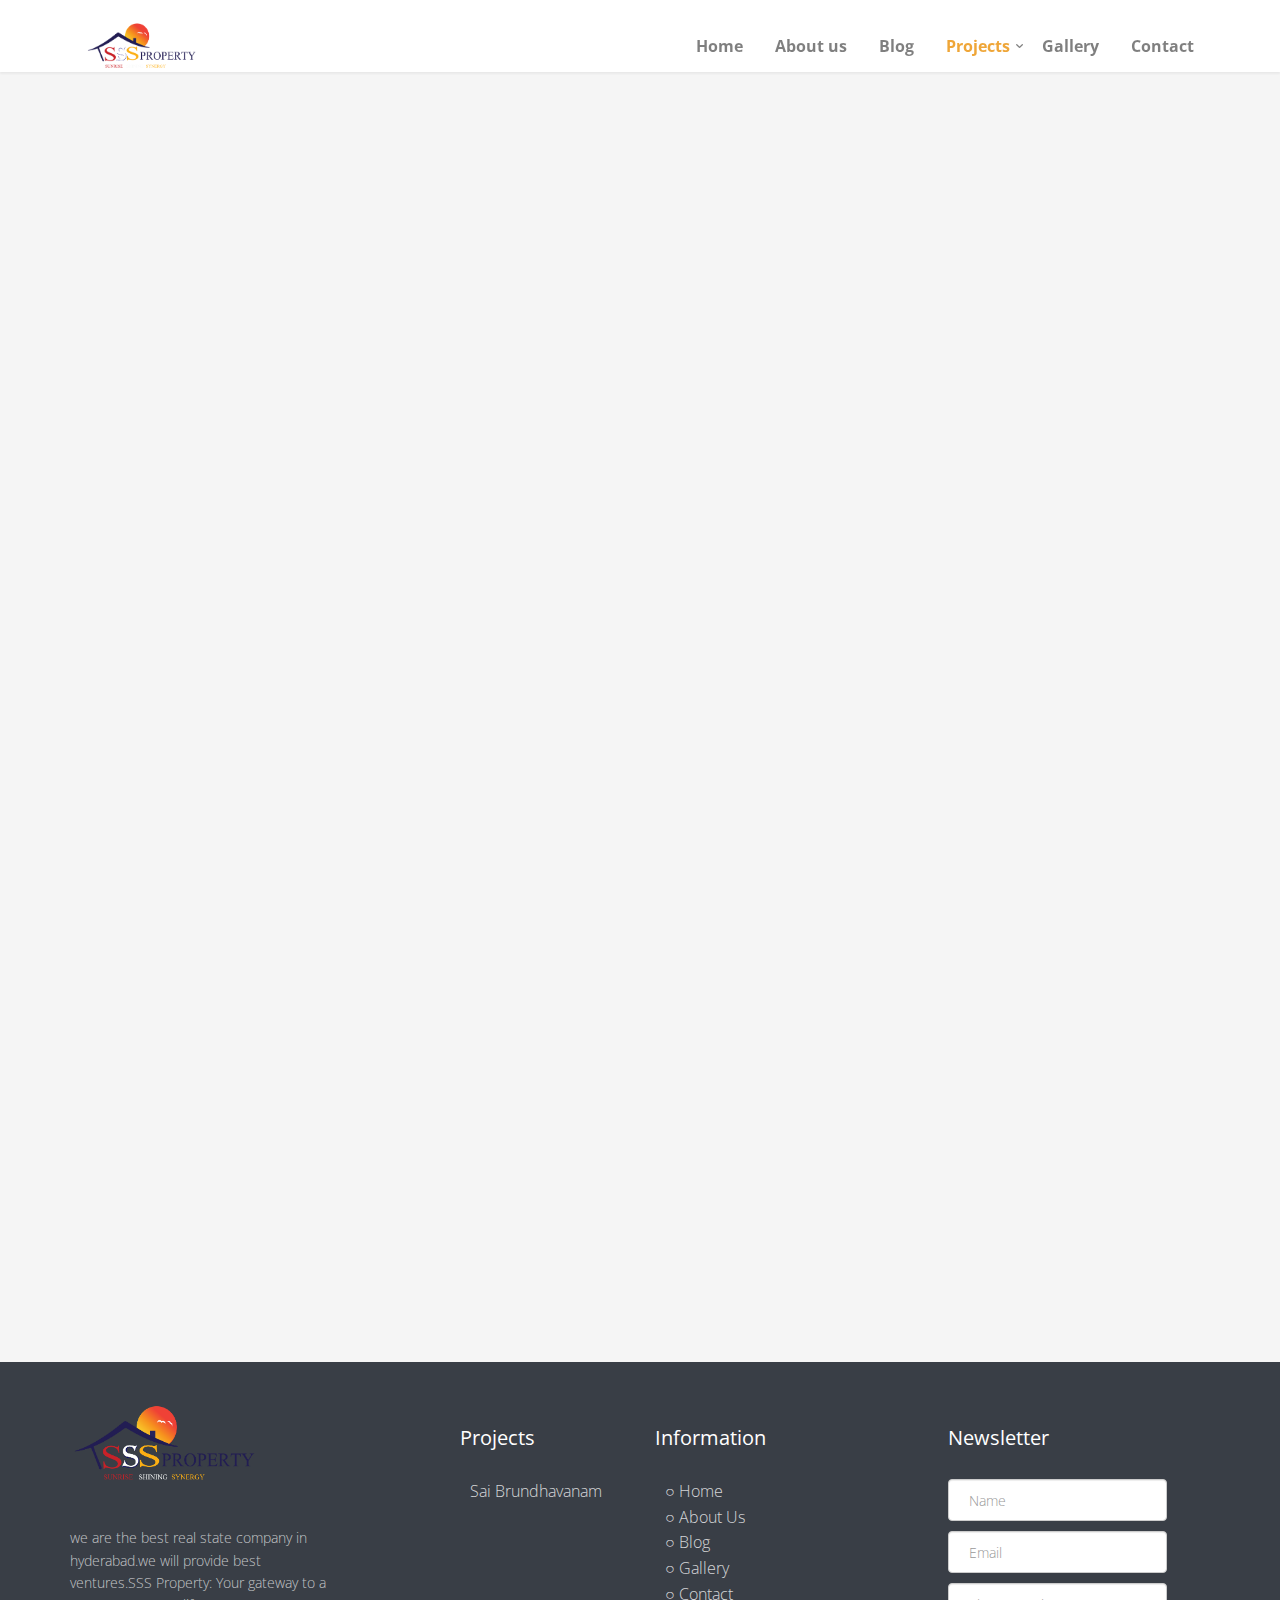
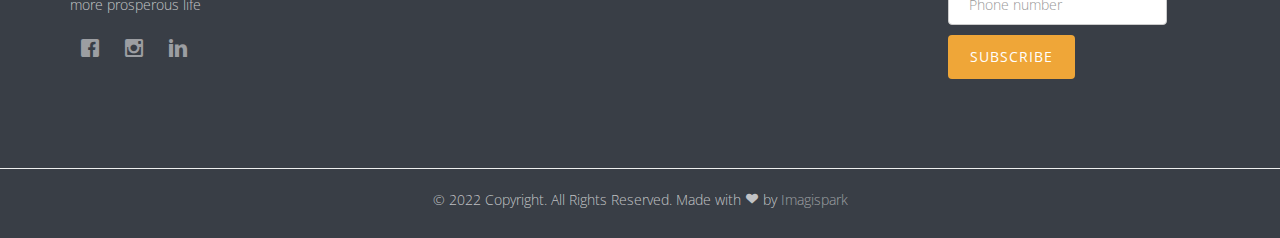
<file: saibrindhavanam.html>
<!DOCTYPE html>
<html class="no-js">

<head>
  <meta charset="utf-8">
  <meta http-equiv="X-UA-Compatible" content="IE=edge">
  <title>SSS PROPERTY | SERVICES | SAI BRUNDAVANAM</title>
  <meta name="viewport" content="width=device-width, initial-scale=1">
	<meta name="description" content="SSS property provides low-budget open plots for sale. Visit our latest real estate venture Sai Brundhavanam and contact us today to book a tour." />
	<meta name="keywords" content="real estate venture, Monthly Search Volume: 100 - 1K, Competition: Low" />
	<meta name="title" content="Affordable Real Estate Venture - Gated Community in Hyderabad" />



  <!-- Facebook and Twitter integration -->
  <meta property="og:title" content="" />
  <meta property="og:image" content="" />
  <meta property="og:url" content="" />
  <meta property="og:site_name" content="" />
  <meta property="og:description" content="" />
  <meta name="twitter:title" content="" />
  <meta name="twitter:image" content="" />
  <meta name="twitter:url" content="" />
  <meta name="twitter:card" content="" />

  <!-- Place favicon.ico and apple-touch-icon.png in the root directory -->
  <link rel="shortcut icon" href="favicon.ico">

  <link href='https://fonts.googleapis.com/css?family=Open+Sans:300,400,700,300' rel='stylesheet' type='text/css'>

  <!-- Animate.css -->
  <link rel="stylesheet" href="css/animate.css">
  <!-- Icomoon Icon Fonts-->
  <link rel="stylesheet" href="css/icomoon.css">
  <!-- Bootstrap  -->
  <link rel="stylesheet" href="css/bootstrap.css">
  <!-- Superfish -->
  <link rel="stylesheet" href="css/superfish.css">
  <!-- Flexslider  -->
  <link rel="stylesheet" href="css/flexslider.css">
  <!-- Magnific Popup -->
  <link rel="stylesheet" href="css/magnific-popup.css">
  <!-- Date Picker -->
  <link rel="stylesheet" href="css/bootstrap-datepicker.min.css">
  <!-- CS Select -->
  <link rel="stylesheet" href="css/cs-select.css">
  <link rel="stylesheet" href="css/cs-skin-border.css">

  <link rel="stylesheet" href="css/style.css">


  <!-- Modernizr JS -->
  <script src="js/modernizr-2.6.2.min.js"></script>
  <!-- FOR IE9 below -->
  <!--[if lt IE 9]>
	<script src="js/respond.min.js"></script>
	<![endif]-->

</head>

<body>
  <div id="fh5co-wrapper">
    <div id="fh5co-page">


      <header id="fh5co-header-section" class="sticky-banner">
        <div class="container">
          <div class="nav-header">
            <a href="#" class="js-fh5co-nav-toggle fh5co-nav-toggle dark"><i></i></a>
            <a class="navbar-brand" href="index.html">
              <img class="logo" src="logo.png" style="
							width: 120px;
							height: 60px;">
            </a>
            <!-- START #fh5co-menu-wrap -->
            <nav id="fh5co-menu-wrap" role="navigation">
              <ul class="sf-menu" id="fh5co-primary-menu">
                <li><a href="index.html">Home</a></li>
                <li><a href="aboutus.html">About us</a></li>
                <li><a href="blog.html">Blog</a></li>
                <li class="active">
                  <a href="saibrindhavanam.html" class="fh5co-sub-ddown">Projects</a>
                  <ul class="fh5co-sub-menu">
                    <li class="active"><a href="saibrindhavanam.html">Sai Brundhavanam </a></li>
<li><a href="fortune_elites.html">Fortune Elites</a></li>
                  </ul>
                </li>
                <li><a href="gallery.html">Gallery</a></li>
                <li><a href="contact.html">Contact</a></li>
              </ul>
            </nav>
          </div>
        </div>
      </header>

      <!-- end:header-top -->






      <div id="fh5co-popular-properties" class="fh5co-section-gray">
        <div class="container">
          <div class="row">
            <div class="col-md-8 col-md-offset-2 text-center heading-section animate-box">
              <h3>SAI BRUNDHAVANAM</h3>
              <p>Sai Brindhavanam is SSS Property's latest real estate venture. It is located on the Zahirabad Highway in Hyderabad, Telangana. It is a large, homely community that houses plenty of facilities and is connected to major regions in the
                city of Hyderabad. The families living in Sai Brindhavan invite you to take a look at the place.</p>
            </div>
          </div>
          <div class="row">
            <div class="col-md-4 animate-box">
              <a href="#" class="fh5co-property" style="background-image: url(img/gallery/hyd1.jpeg);">

                <div class="prop-details">


                </div>
              </a>
            </div>
            <div class="col-md-4 animate-box">
              <a href="#" class="fh5co-property" style="background-image: url(img/gallery/hyd2.jpg);">

                <div class="prop-details">

                </div>
              </a>
            </div>
            <div class="col-md-4 animate-box">
              <a href="#" class="fh5co-property" style="background-image: url(img/gallery/hyd3.jpg);">

                <div class="prop-details">

                </div>
              </a>
            </div>
          </div>
        </div>
      </div>





      <div id="fh5co-properties" class="fh5co-section-gray">
        <div class="container">
          <div class="row">
            <div class="col-md-8 col-md-offset-2 text-center heading-section animate-box">

            </div>
          </div>
          <div class="row">
            <div class="col-md-4 animate-box">
              <div class="property">
                <a href="#" class="fh5co-property" style="background-image: url(img/gallery/m1.jpg);">


                </a>

              </div>
            </div>
            <div class="col-md-4 animate-box">
              <div class="property">
                <a href="#" class="fh5co-property" style="background-image: url(img/gallery/m2.jpg);">

                </a>
                < </div>
              </div>
              <div class="col-md-4 animate-box">
                <div class="property">
                  <a href="#" class="fh5co-property" style="background-image: url(img/gallery/m3.jpg);">

                    < </a>

                </div>
              </div>



            </div>
          </div>
        </div>



        <footer>
          <div id="footer">
            <div class="container">
              <div class="row row-bottom-padded-md">
                <div class="col-md-3">
                  <br>
                  <img class="footerimg" src="img/sss_logo.png" style="
                      width: 200px;
                      height: 100px;">

                  <p>we are the best real state company in hyderabad.we will provide best ventures.SSS Property: Your gateway to a more prosperous life</p>
                  <p class="fh5co-social-icons">
                    <a href="https://www.facebook.com/SSSPropertyHYD"><i class="icon-facebook2"></i></a>
                    <a href="https://www.instagram.com/ssspropertyhyderabad/"><i class="icon-instagram"></i></a>
                    <a href="https://www.linkedin.com/company/79087060/admin/"><i class="icon-linkedin2"></i></a>
                  </p>
                </div>

                <div class="col-md-3 col-md-push-1">
                  <br>
                  <h3 class="section-title">Projects</h3>
                  <ul>
                    <li><a href="#">Sai Brundhavanam </a></li>


                  </ul>
                </div>

                <div class="col-md-3"> <br>
                  <h3 class="section-title">Information</h3>
                  <ul>
                    <li><a href="index.html">○ Home</a></li>
                    <li><a href="aboutus.html">○ About Us</a></li>
                    <li><a href="blog.html">○ Blog</a></li>

                    <li><a href="gallery.html">○ Gallery</a></li>
                    <li><a href="contact.html">○ Contact</a></li>
                  </ul>
                </div>
                <div class="col-md-3"> <br>
                  <h3 class="section-title">Newsletter</h3>

                  <form class="form-inline" id="fh5co-header-subscribe">
                    <div class="row">
                      <div class="col-md-12 col-md-offset-0">
                        <div class="form-group">
                          <input type="text" class="form-control space" placeholder="Name">

                        </div>
                        <div class="form-group">
                          <input type="text" class="form-control space" placeholder="Email">
                        </div>
                        <div class="form-group">
                          <input type="tel" class="form-control space" placeholder="Phone number">
                        </div>
                        <input type="submit" value="Subscribe" class="btn btn-primary">
                      </div>
                    </div>
                </div>
                </form>
              </div>
            </div>

            <hr class="hr-line">



            <div class="text-center">

              <p>© 2022 Copyright. All Rights Reserved. Made with <i class="icon-heart3"></i> by <a href="https://www.imagispark.com/" target="_blank">Imagispark</a> </p>
            </div>

          </div>
      </div>
      </footer>

    </div>
    <!-- END fh5co-page -->

  </div>
  <!-- END fh5co-wrapper -->

  <!-- jQuery -->


  <script src="js/jquery.min.js"></script>
  <!-- jQuery Easing -->
  <script src="js/jquery.easing.1.3.js"></script>
  <!-- Bootstrap -->
  <script src="js/bootstrap.min.js"></script>
  <!-- Waypoints -->
  <script src="js/jquery.waypoints.min.js"></script>
  <script src="js/sticky.js"></script>
  <!-- Superfish -->
  <script src="js/hoverIntent.js"></script>
  <script src="js/superfish.js"></script>
  <!-- Flexslider -->
  <script src="js/jquery.flexslider-min.js"></script>
  <!-- Date Picker -->
  <script src="js/bootstrap-datepicker.min.js"></script>
  <!-- CS Select -->
  <script src="js/classie.js"></script>
  <script src="js/selectFx.js"></script>


  <!-- Main JS -->
  <script src="js/main.js"></script>

</body>

</html>
</file>
<file: css/icomoon.css>
@font-face {
    font-family: 'icomoon';
    src:    url('fonts/icomoon.eot?1oniuf');
    src:    url('fonts/icomoon.eot?1oniuf#iefix') format('embedded-opentype'),
        url('fonts/icomoon.ttf?1oniuf') format('truetype'),
        url('fonts/icomoon.woff?1oniuf') format('woff'),
        url('fonts/icomoon.svg?1oniuf#icomoon') format('svg');
    font-weight: normal;
    font-style: normal;
}

[class^="icon-"], [class*=" icon-"] {
    /* use !important to prevent issues with browser extensions that change fonts */
    font-family: 'icomoon' !important;
    speak: none;
    font-style: normal;
    font-weight: normal;
    font-variant: normal;
    text-transform: none;
    line-height: 1;

    /* Better Font Rendering =========== */
    -webkit-font-smoothing: antialiased;
    -moz-osx-font-smoothing: grayscale;
}

.icon-mobile:before {
    content: "\e000";
}
.icon-laptop:before {
    content: "\e001";
}
.icon-desktop:before {
    content: "\e002";
}
.icon-tablet:before {
    content: "\e003";
}
.icon-phone:before {
    content: "\e004";
}
.icon-document:before {
    content: "\e005";
}
.icon-documents:before {
    content: "\e006";
}
.icon-search:before {
    content: "\e007";
}
.icon-clipboard:before {
    content: "\e008";
}
.icon-newspaper:before {
    content: "\e009";
}
.icon-notebook:before {
    content: "\e00a";
}
.icon-book-open:before {
    content: "\e00b";
}
.icon-browser:before {
    content: "\e00c";
}
.icon-calendar:before {
    content: "\e00d";
}
.icon-presentation:before {
    content: "\e00e";
}
.icon-picture:before {
    content: "\e00f";
}
.icon-pictures:before {
    content: "\e010";
}
.icon-video:before {
    content: "\e011";
}
.icon-camera:before {
    content: "\e012";
}
.icon-printer:before {
    content: "\e013";
}
.icon-toolbox:before {
    content: "\e014";
}
.icon-briefcase:before {
    content: "\e015";
}
.icon-wallet:before {
    content: "\e016";
}
.icon-gift:before {
    content: "\e017";
}
.icon-bargraph:before {
    content: "\e018";
}
.icon-grid:before {
    content: "\e019";
}
.icon-expand:before {
    content: "\e01a";
}
.icon-focus:before {
    content: "\e01b";
}
.icon-edit:before {
    content: "\e01c";
}
.icon-adjustments:before {
    content: "\e01d";
}
.icon-ribbon:before {
    content: "\e01e";
}
.icon-hourglass:before {
    content: "\e01f";
}
.icon-lock:before {
    content: "\e020";
}
.icon-megaphone:before {
    content: "\e021";
}
.icon-shield:before {
    content: "\e022";
}
.icon-trophy:before {
    content: "\e023";
}
.icon-flag:before {
    content: "\e024";
}
.icon-map:before {
    content: "\e025";
}
.icon-puzzle:before {
    content: "\e026";
}
.icon-basket:before {
    content: "\e027";
}
.icon-envelope:before {
    content: "\e028";
}
.icon-streetsign:before {
    content: "\e029";
}
.icon-telescope:before {
    content: "\e02a";
}
.icon-gears:before {
    content: "\e02b";
}
.icon-key:before {
    content: "\e02c";
}
.icon-paperclip:before {
    content: "\e02d";
}
.icon-attachment:before {
    content: "\e02e";
}
.icon-pricetags:before {
    content: "\e02f";
}
.icon-lightbulb:before {
    content: "\e030";
}
.icon-layers:before {
    content: "\e031";
}
.icon-pencil:before {
    content: "\e032";
}
.icon-tools:before {
    content: "\e033";
}
.icon-tools-2:before {
    content: "\e034";
}
.icon-scissors:before {
    content: "\e035";
}
.icon-paintbrush:before {
    content: "\e036";
}
.icon-magnifying-glass:before {
    content: "\e037";
}
.icon-circle-compass:before {
    content: "\e038";
}
.icon-linegraph:before {
    content: "\e039";
}
.icon-mic:before {
    content: "\e03a";
}
.icon-strategy:before {
    content: "\e03b";
}
.icon-beaker:before {
    content: "\e03c";
}
.icon-caution:before {
    content: "\e03d";
}
.icon-recycle:before {
    content: "\e03e";
}
.icon-anchor:before {
    content: "\e03f";
}
.icon-profile-male:before {
    content: "\e040";
}
.icon-profile-female:before {
    content: "\e041";
}
.icon-bike:before {
    content: "\e042";
}
.icon-wine:before {
    content: "\e043";
}
.icon-hotairballoon:before {
    content: "\e044";
}
.icon-globe:before {
    content: "\e045";
}
.icon-genius:before {
    content: "\e046";
}
.icon-map-pin:before {
    content: "\e047";
}
.icon-dial:before {
    content: "\e048";
}
.icon-chat:before {
    content: "\e049";
}
.icon-heart:before {
    content: "\e04a";
}
.icon-cloud:before {
    content: "\e04b";
}
.icon-upload:before {
    content: "\e04c";
}
.icon-download:before {
    content: "\e04d";
}
.icon-target:before {
    content: "\e04e";
}
.icon-hazardous:before {
    content: "\e04f";
}
.icon-piechart:before {
    content: "\e050";
}
.icon-speedometer:before {
    content: "\e051";
}
.icon-global:before {
    content: "\e052";
}
.icon-compass:before {
    content: "\e053";
}
.icon-lifesaver:before {
    content: "\e054";
}
.icon-clock:before {
    content: "\e055";
}
.icon-aperture:before {
    content: "\e056";
}
.icon-quote:before {
    content: "\e057";
}
.icon-scope:before {
    content: "\e058";
}
.icon-alarmclock:before {
    content: "\e059";
}
.icon-refresh:before {
    content: "\e05a";
}
.icon-happy:before {
    content: "\e05b";
}
.icon-sad:before {
    content: "\e05c";
}
.icon-facebook:before {
    content: "\e05d";
}
.icon-twitter:before {
    content: "\e05e";
}
.icon-googleplus:before {
    content: "\e05f";
}
.icon-rss:before {
    content: "\e060";
}
.icon-tumblr:before {
    content: "\e061";
}
.icon-linkedin:before {
    content: "\e062";
}
.icon-dribbble:before {
    content: "\e063";
}
.icon-box2:before {
    content: "\ea82";
}
.icon-write:before {
    content: "\ea83";
}
.icon-clock2:before {
    content: "\ea84";
}
.icon-reply2:before {
    content: "\ea85";
}
.icon-reply-all2:before {
    content: "\ea86";
}
.icon-forward2:before {
    content: "\ea87";
}
.icon-flag2:before {
    content: "\ea88";
}
.icon-search2:before {
    content: "\ea89";
}
.icon-trash2:before {
    content: "\ea8a";
}
.icon-envelope2:before {
    content: "\ea8b";
}
.icon-bubble:before {
    content: "\ea8c";
}
.icon-bubbles:before {
    content: "\ea8d";
}
.icon-user2:before {
    content: "\ea8e";
}
.icon-users2:before {
    content: "\ea8f";
}
.icon-cloud2:before {
    content: "\ea90";
}
.icon-download2:before {
    content: "\ea91";
}
.icon-upload2:before {
    content: "\ea92";
}
.icon-rain:before {
    content: "\ea93";
}
.icon-sun:before {
    content: "\ea94";
}
.icon-moon2:before {
    content: "\ea95";
}
.icon-bell2:before {
    content: "\ea96";
}
.icon-folder2:before {
    content: "\ea97";
}
.icon-pin2:before {
    content: "\ea98";
}
.icon-sound2:before {
    content: "\ea99";
}
.icon-microphone:before {
    content: "\ea9a";
}
.icon-camera2:before {
    content: "\ea9b";
}
.icon-image2:before {
    content: "\ea9c";
}
.icon-cog2:before {
    content: "\ea9d";
}
.icon-calendar2:before {
    content: "\ea9e";
}
.icon-book2:before {
    content: "\ea9f";
}
.icon-map-marker:before {
    content: "\eaa0";
}
.icon-store:before {
    content: "\eaa1";
}
.icon-support:before {
    content: "\eaa2";
}
.icon-tag2:before {
    content: "\eaa3";
}
.icon-heart2:before {
    content: "\eaa4";
}
.icon-video-camera:before {
    content: "\eaa5";
}
.icon-trophy2:before {
    content: "\eaa6";
}
.icon-cart:before {
    content: "\eaa7";
}
.icon-eye2:before {
    content: "\eaa8";
}
.icon-cancel:before {
    content: "\eaa9";
}
.icon-chart:before {
    content: "\eaaa";
}
.icon-target2:before {
    content: "\eaab";
}
.icon-printer2:before {
    content: "\eaac";
}
.icon-location2:before {
    content: "\eaad";
}
.icon-bookmark2:before {
    content: "\eaae";
}
.icon-monitor:before {
    content: "\eaaf";
}
.icon-cross2:before {
    content: "\eab0";
}
.icon-plus2:before {
    content: "\eab1";
}
.icon-left:before {
    content: "\eab2";
}
.icon-up:before {
    content: "\eab3";
}
.icon-browser2:before {
    content: "\eab4";
}
.icon-windows:before {
    content: "\eab5";
}
.icon-switch2:before {
    content: "\eab6";
}
.icon-dashboard:before {
    content: "\eab7";
}
.icon-play:before {
    content: "\eab8";
}
.icon-fast-forward:before {
    content: "\eab9";
}
.icon-next:before {
    content: "\eaba";
}
.icon-refresh2:before {
    content: "\eabb";
}
.icon-film:before {
    content: "\eabc";
}
.icon-home2:before {
    content: "\eabd";
}
.icon-add-to-list:before {
    content: "\e901";
}
.icon-classic-computer:before {
    content: "\e902";
}
.icon-controller-fast-backward:before {
    content: "\e903";
}
.icon-creative-commons-attribution:before {
    content: "\e904";
}
.icon-creative-commons-noderivs:before {
    content: "\e905";
}
.icon-creative-commons-noncommercial-eu:before {
    content: "\e906";
}
.icon-creative-commons-noncommercial-us:before {
    content: "\e907";
}
.icon-creative-commons-public-domain:before {
    content: "\e908";
}
.icon-creative-commons-remix:before {
    content: "\e909";
}
.icon-creative-commons-share:before {
    content: "\e90a";
}
.icon-creative-commons-sharealike:before {
    content: "\e90b";
}
.icon-creative-commons:before {
    content: "\e90c";
}
.icon-document-landscape:before {
    content: "\e90d";
}
.icon-remove-user:before {
    content: "\e90e";
}
.icon-warning:before {
    content: "\e90f";
}
.icon-arrow-bold-down:before {
    content: "\e910";
}
.icon-arrow-bold-left:before {
    content: "\e911";
}
.icon-arrow-bold-right:before {
    content: "\e912";
}
.icon-arrow-bold-up:before {
    content: "\e913";
}
.icon-arrow-down:before {
    content: "\e914";
}
.icon-arrow-left:before {
    content: "\e915";
}
.icon-arrow-long-down:before {
    content: "\e916";
}
.icon-arrow-long-left:before {
    content: "\e917";
}
.icon-arrow-long-right:before {
    content: "\e918";
}
.icon-arrow-long-up:before {
    content: "\e919";
}
.icon-arrow-right:before {
    content: "\e91a";
}
.icon-arrow-up:before {
    content: "\e91b";
}
.icon-arrow-with-circle-down:before {
    content: "\e91c";
}
.icon-arrow-with-circle-left:before {
    content: "\e91d";
}
.icon-arrow-with-circle-right:before {
    content: "\e91e";
}
.icon-arrow-with-circle-up:before {
    content: "\e91f";
}
.icon-bookmark:before {
    content: "\e920";
}
.icon-bookmarks:before {
    content: "\e921";
}
.icon-chevron-down:before {
    content: "\e922";
}
.icon-chevron-left:before {
    content: "\e923";
}
.icon-chevron-right:before {
    content: "\e924";
}
.icon-chevron-small-down:before {
    content: "\e925";
}
.icon-chevron-small-left:before {
    content: "\e926";
}
.icon-chevron-small-right:before {
    content: "\e927";
}
.icon-chevron-small-up:before {
    content: "\e928";
}
.icon-chevron-thin-down:before {
    content: "\e929";
}
.icon-chevron-thin-left:before {
    content: "\e92a";
}
.icon-chevron-thin-right:before {
    content: "\e92b";
}
.icon-chevron-thin-up:before {
    content: "\e92c";
}
.icon-chevron-up:before {
    content: "\e92d";
}
.icon-chevron-with-circle-down:before {
    content: "\e92e";
}
.icon-chevron-with-circle-left:before {
    content: "\e92f";
}
.icon-chevron-with-circle-right:before {
    content: "\e930";
}
.icon-chevron-with-circle-up:before {
    content: "\e931";
}
.icon-cloud3:before {
    content: "\e932";
}
.icon-controller-fast-forward:before {
    content: "\e933";
}
.icon-controller-jump-to-start:before {
    content: "\e934";
}
.icon-controller-next:before {
    content: "\e935";
}
.icon-controller-paus:before {
    content: "\e936";
}
.icon-controller-play:before {
    content: "\e937";
}
.icon-controller-record:before {
    content: "\e938";
}
.icon-controller-stop:before {
    content: "\e939";
}
.icon-controller-volume:before {
    content: "\e93a";
}
.icon-dot-single:before {
    content: "\e93b";
}
.icon-dots-three-horizontal:before {
    content: "\e93c";
}
.icon-dots-three-vertical:before {
    content: "\e93d";
}
.icon-dots-two-horizontal:before {
    content: "\e93e";
}
.icon-dots-two-vertical:before {
    content: "\e93f";
}
.icon-download3:before {
    content: "\e940";
}
.icon-emoji-flirt:before {
    content: "\e941";
}
.icon-flow-branch:before {
    content: "\e942";
}
.icon-flow-cascade:before {
    content: "\e943";
}
.icon-flow-line:before {
    content: "\e944";
}
.icon-flow-parallel:before {
    content: "\e945";
}
.icon-flow-tree:before {
    content: "\e946";
}
.icon-install:before {
    content: "\e947";
}
.icon-layers2:before {
    content: "\e948";
}
.icon-open-book:before {
    content: "\e949";
}
.icon-resize-100:before {
    content: "\e94a";
}
.icon-resize-full-screen:before {
    content: "\e94b";
}
.icon-save:before {
    content: "\e94c";
}
.icon-select-arrows:before {
    content: "\e94d";
}
.icon-sound-mute:before {
    content: "\e94e";
}
.icon-sound:before {
    content: "\e94f";
}
.icon-trash:before {
    content: "\e950";
}
.icon-triangle-down:before {
    content: "\e951";
}
.icon-triangle-left:before {
    content: "\e952";
}
.icon-triangle-right:before {
    content: "\e953";
}
.icon-triangle-up:before {
    content: "\e954";
}
.icon-uninstall:before {
    content: "\e955";
}
.icon-upload-to-cloud:before {
    content: "\e956";
}
.icon-upload3:before {
    content: "\e957";
}
.icon-add-user:before {
    content: "\e958";
}
.icon-address:before {
    content: "\e959";
}
.icon-adjust:before {
    content: "\e95a";
}
.icon-air:before {
    content: "\e95b";
}
.icon-aircraft-landing:before {
    content: "\e95c";
}
.icon-aircraft-take-off:before {
    content: "\e95d";
}
.icon-aircraft:before {
    content: "\e95e";
}
.icon-align-bottom:before {
    content: "\e95f";
}
.icon-align-horizontal-middle:before {
    content: "\e960";
}
.icon-align-left:before {
    content: "\e961";
}
.icon-align-right:before {
    content: "\e962";
}
.icon-align-top:before {
    content: "\e963";
}
.icon-align-vertical-middle:before {
    content: "\e964";
}
.icon-archive:before {
    content: "\e965";
}
.icon-area-graph:before {
    content: "\e966";
}
.icon-attachment2:before {
    content: "\e967";
}
.icon-awareness-ribbon:before {
    content: "\e968";
}
.icon-back-in-time:before {
    content: "\e969";
}
.icon-back:before {
    content: "\e96a";
}
.icon-bar-graph:before {
    content: "\e96b";
}
.icon-battery:before {
    content: "\e96c";
}
.icon-beamed-note:before {
    content: "\e96d";
}
.icon-bell:before {
    content: "\e96e";
}
.icon-blackboard:before {
    content: "\e96f";
}
.icon-block:before {
    content: "\e970";
}
.icon-book:before {
    content: "\e971";
}
.icon-bowl:before {
    content: "\e972";
}
.icon-box:before {
    content: "\e973";
}
.icon-briefcase2:before {
    content: "\e974";
}
.icon-browser3:before {
    content: "\e975";
}
.icon-brush:before {
    content: "\e976";
}
.icon-bucket:before {
    content: "\e977";
}
.icon-cake:before {
    content: "\e978";
}
.icon-calculator:before {
    content: "\e979";
}
.icon-calendar3:before {
    content: "\e97a";
}
.icon-camera3:before {
    content: "\e97b";
}
.icon-ccw:before {
    content: "\e97c";
}
.icon-chat2:before {
    content: "\e97d";
}
.icon-check:before {
    content: "\e97e";
}
.icon-circle-with-cross:before {
    content: "\e97f";
}
.icon-circle-with-minus:before {
    content: "\e980";
}
.icon-circle-with-plus:before {
    content: "\e981";
}
.icon-circle:before {
    content: "\e982";
}
.icon-circular-graph:before {
    content: "\e983";
}
.icon-clapperboard:before {
    content: "\e984";
}
.icon-clipboard2:before {
    content: "\e985";
}
.icon-clock3:before {
    content: "\e986";
}
.icon-code:before {
    content: "\e987";
}
.icon-cog:before {
    content: "\e988";
}
.icon-colours:before {
    content: "\e989";
}
.icon-compass2:before {
    content: "\e98a";
}
.icon-copy:before {
    content: "\e98b";
}
.icon-credit-card:before {
    content: "\e98c";
}
.icon-credit:before {
    content: "\e98d";
}
.icon-cross:before {
    content: "\e98e";
}
.icon-cup:before {
    content: "\e98f";
}
.icon-cw:before {
    content: "\e990";
}
.icon-cycle:before {
    content: "\e991";
}
.icon-database:before {
    content: "\e992";
}
.icon-dial-pad:before {
    content: "\e993";
}
.icon-direction:before {
    content: "\e994";
}
.icon-document2:before {
    content: "\e995";
}
.icon-documents2:before {
    content: "\e996";
}
.icon-drink:before {
    content: "\e997";
}
.icon-drive:before {
    content: "\e998";
}
.icon-drop:before {
    content: "\e999";
}
.icon-edit2:before {
    content: "\e99a";
}
.icon-email:before {
    content: "\e99b";
}
.icon-emoji-happy:before {
    content: "\e99c";
}
.icon-emoji-neutral:before {
    content: "\e99d";
}
.icon-emoji-sad:before {
    content: "\e99e";
}
.icon-erase:before {
    content: "\e99f";
}
.icon-eraser:before {
    content: "\e9a0";
}
.icon-export:before {
    content: "\e9a1";
}
.icon-eye:before {
    content: "\e9a2";
}
.icon-feather:before {
    content: "\e9a3";
}
.icon-flag3:before {
    content: "\e9a4";
}
.icon-flash:before {
    content: "\e9a5";
}
.icon-flashlight:before {
    content: "\e9a6";
}
.icon-flat-brush:before {
    content: "\e9a7";
}
.icon-folder-images:before {
    content: "\e9a8";
}
.icon-folder-music:before {
    content: "\e9a9";
}
.icon-folder-video:before {
    content: "\e9aa";
}
.icon-folder:before {
    content: "\e9ab";
}
.icon-forward:before {
    content: "\e9ac";
}
.icon-funnel:before {
    content: "\e9ad";
}
.icon-game-controller:before {
    content: "\e9ae";
}
.icon-gauge:before {
    content: "\e9af";
}
.icon-globe2:before {
    content: "\e9b0";
}
.icon-graduation-cap:before {
    content: "\e9b1";
}
.icon-grid2:before {
    content: "\e9b2";
}
.icon-hair-cross:before {
    content: "\e9b3";
}
.icon-hand:before {
    content: "\e9b4";
}
.icon-heart-outlined:before {
    content: "\e9b5";
}
.icon-heart3:before {
    content: "\e9b6";
}
.icon-help-with-circle:before {
    content: "\e9b7";
}
.icon-help:before {
    content: "\e9b8";
}
.icon-home:before {
    content: "\e9b9";
}
.icon-hour-glass:before {
    content: "\e9ba";
}
.icon-image-inverted:before {
    content: "\e9bb";
}
.icon-image:before {
    content: "\e9bc";
}
.icon-images:before {
    content: "\e9bd";
}
.icon-inbox:before {
    content: "\e9be";
}
.icon-infinity:before {
    content: "\e9bf";
}
.icon-info-with-circle:before {
    content: "\e9c0";
}
.icon-info:before {
    content: "\e9c1";
}
.icon-key2:before {
    content: "\e9c2";
}
.icon-keyboard:before {
    content: "\e9c3";
}
.icon-lab-flask:before {
    content: "\e9c4";
}
.icon-landline:before {
    content: "\e9c5";
}
.icon-language:before {
    content: "\e9c6";
}
.icon-laptop2:before {
    content: "\e9c7";
}
.icon-leaf:before {
    content: "\e9c8";
}
.icon-level-down:before {
    content: "\e9c9";
}
.icon-level-up:before {
    content: "\e9ca";
}
.icon-lifebuoy:before {
    content: "\e9cb";
}
.icon-light-bulb:before {
    content: "\e9cc";
}
.icon-light-down:before {
    content: "\e9cd";
}
.icon-light-up:before {
    content: "\e9ce";
}
.icon-line-graph:before {
    content: "\e9cf";
}
.icon-link:before {
    content: "\e9d0";
}
.icon-list:before {
    content: "\e9d1";
}
.icon-location-pin:before {
    content: "\e9d2";
}
.icon-location:before {
    content: "\e9d3";
}
.icon-lock-open:before {
    content: "\e9d4";
}
.icon-lock2:before {
    content: "\e9d5";
}
.icon-log-out:before {
    content: "\e9d6";
}
.icon-login:before {
    content: "\e9d7";
}
.icon-loop:before {
    content: "\e9d8";
}
.icon-magnet:before {
    content: "\e9d9";
}
.icon-magnifying-glass2:before {
    content: "\e9da";
}
.icon-mail:before {
    content: "\e9db";
}
.icon-man:before {
    content: "\e9dc";
}
.icon-map2:before {
    content: "\e9dd";
}
.icon-mask:before {
    content: "\e9de";
}
.icon-medal:before {
    content: "\e9df";
}
.icon-megaphone2:before {
    content: "\e9e0";
}
.icon-menu:before {
    content: "\e9e1";
}
.icon-message:before {
    content: "\e9e2";
}
.icon-mic2:before {
    content: "\e9e3";
}
.icon-minus:before {
    content: "\e9e4";
}
.icon-mobile2:before {
    content: "\e9e5";
}
.icon-modern-mic:before {
    content: "\e9e6";
}
.icon-moon:before {
    content: "\e9e7";
}
.icon-mouse:before {
    content: "\e9e8";
}
.icon-music:before {
    content: "\e9e9";
}
.icon-network:before {
    content: "\e9ea";
}
.icon-new-message:before {
    content: "\e9eb";
}
.icon-new:before {
    content: "\e9ec";
}
.icon-news:before {
    content: "\e9ed";
}
.icon-note:before {
    content: "\e9ee";
}
.icon-notification:before {
    content: "\e9ef";
}
.icon-old-mobile:before {
    content: "\e9f0";
}
.icon-old-phone:before {
    content: "\e9f1";
}
.icon-palette:before {
    content: "\e9f2";
}
.icon-paper-plane:before {
    content: "\e9f3";
}
.icon-pencil2:before {
    content: "\e9f4";
}
.icon-phone2:before {
    content: "\e9f5";
}
.icon-pie-chart:before {
    content: "\e9f6";
}
.icon-pin:before {
    content: "\e9f7";
}
.icon-plus:before {
    content: "\e9f8";
}
.icon-popup:before {
    content: "\e9f9";
}
.icon-power-plug:before {
    content: "\e9fa";
}
.icon-price-ribbon:before {
    content: "\e9fb";
}
.icon-price-tag:before {
    content: "\e9fc";
}
.icon-print:before {
    content: "\e9fd";
}
.icon-progress-empty:before {
    content: "\e9fe";
}
.icon-progress-full:before {
    content: "\e9ff";
}
.icon-progress-one:before {
    content: "\ea00";
}
.icon-progress-two:before {
    content: "\ea01";
}
.icon-publish:before {
    content: "\ea02";
}
.icon-quote2:before {
    content: "\ea03";
}
.icon-radio:before {
    content: "\ea04";
}
.icon-reply-all:before {
    content: "\ea05";
}
.icon-reply:before {
    content: "\ea06";
}
.icon-retweet:before {
    content: "\ea07";
}
.icon-rocket:before {
    content: "\ea08";
}
.icon-round-brush:before {
    content: "\ea09";
}
.icon-rss2:before {
    content: "\ea0a";
}
.icon-ruler:before {
    content: "\ea0b";
}
.icon-scissors2:before {
    content: "\ea0c";
}
.icon-share-alternitive:before {
    content: "\ea0d";
}
.icon-share:before {
    content: "\ea0e";
}
.icon-shareable:before {
    content: "\ea0f";
}
.icon-shield2:before {
    content: "\ea10";
}
.icon-shop:before {
    content: "\ea11";
}
.icon-shopping-bag:before {
    content: "\ea12";
}
.icon-shopping-basket:before {
    content: "\ea13";
}
.icon-shopping-cart:before {
    content: "\ea14";
}
.icon-shuffle:before {
    content: "\ea15";
}
.icon-signal:before {
    content: "\ea16";
}
.icon-sound-mix:before {
    content: "\ea17";
}
.icon-sports-club:before {
    content: "\ea18";
}
.icon-spreadsheet:before {
    content: "\ea19";
}
.icon-squared-cross:before {
    content: "\ea1a";
}
.icon-squared-minus:before {
    content: "\ea1b";
}
.icon-squared-plus:before {
    content: "\ea1c";
}
.icon-star-outlined:before {
    content: "\ea1d";
}
.icon-star:before {
    content: "\ea1e";
}
.icon-stopwatch:before {
    content: "\ea1f";
}
.icon-suitcase:before {
    content: "\ea20";
}
.icon-swap:before {
    content: "\ea21";
}
.icon-sweden:before {
    content: "\ea22";
}
.icon-switch:before {
    content: "\ea23";
}
.icon-tablet2:before {
    content: "\ea24";
}
.icon-tag:before {
    content: "\ea25";
}
.icon-text-document-inverted:before {
    content: "\ea26";
}
.icon-text-document:before {
    content: "\ea27";
}
.icon-text:before {
    content: "\ea28";
}
.icon-thermometer:before {
    content: "\ea29";
}
.icon-thumbs-down:before {
    content: "\ea2a";
}
.icon-thumbs-up:before {
    content: "\ea2b";
}
.icon-thunder-cloud:before {
    content: "\ea2c";
}
.icon-ticket:before {
    content: "\ea2d";
}
.icon-time-slot:before {
    content: "\ea2e";
}
.icon-tools2:before {
    content: "\ea2f";
}
.icon-traffic-cone:before {
    content: "\ea30";
}
.icon-tree:before {
    content: "\ea31";
}
.icon-trophy3:before {
    content: "\ea32";
}
.icon-tv:before {
    content: "\ea33";
}
.icon-typing:before {
    content: "\ea34";
}
.icon-unread:before {
    content: "\ea35";
}
.icon-untag:before {
    content: "\ea36";
}
.icon-user:before {
    content: "\ea37";
}
.icon-users:before {
    content: "\ea38";
}
.icon-v-card:before {
    content: "\ea39";
}
.icon-video2:before {
    content: "\ea3a";
}
.icon-vinyl:before {
    content: "\ea3b";
}
.icon-voicemail:before {
    content: "\ea3c";
}
.icon-wallet2:before {
    content: "\ea3d";
}
.icon-water:before {
    content: "\ea3e";
}
.icon-500px-with-circle:before {
    content: "\ea3f";
}
.icon-500px:before {
    content: "\ea40";
}
.icon-basecamp:before {
    content: "\ea41";
}
.icon-behance:before {
    content: "\ea42";
}
.icon-creative-cloud:before {
    content: "\ea43";
}
.icon-dropbox:before {
    content: "\ea44";
}
.icon-evernote:before {
    content: "\ea45";
}
.icon-flattr:before {
    content: "\ea46";
}
.icon-foursquare:before {
    content: "\ea47";
}
.icon-google-drive:before {
    content: "\ea48";
}
.icon-google-hangouts:before {
    content: "\ea49";
}
.icon-grooveshark:before {
    content: "\ea4a";
}
.icon-icloud:before {
    content: "\ea4b";
}
.icon-mixi:before {
    content: "\ea4c";
}
.icon-onedrive:before {
    content: "\ea4d";
}
.icon-paypal:before {
    content: "\ea4e";
}
.icon-picasa:before {
    content: "\ea4f";
}
.icon-qq:before {
    content: "\ea50";
}
.icon-rdio-with-circle:before {
    content: "\ea51";
}
.icon-renren:before {
    content: "\ea52";
}
.icon-scribd:before {
    content: "\ea53";
}
.icon-sina-weibo:before {
    content: "\ea54";
}
.icon-skype-with-circle:before {
    content: "\ea55";
}
.icon-skype:before {
    content: "\ea56";
}
.icon-slideshare:before {
    content: "\ea57";
}
.icon-smashing:before {
    content: "\ea58";
}
.icon-soundcloud:before {
    content: "\ea59";
}
.icon-spotify-with-circle:before {
    content: "\ea5a";
}
.icon-spotify:before {
    content: "\ea5b";
}
.icon-swarm:before {
    content: "\ea5c";
}
.icon-vine-with-circle:before {
    content: "\ea5d";
}
.icon-vine:before {
    content: "\ea5e";
}
.icon-vk-alternitive:before {
    content: "\ea5f";
}
.icon-vk-with-circle:before {
    content: "\ea60";
}
.icon-vk:before {
    content: "\ea61";
}
.icon-xing-with-circle:before {
    content: "\ea62";
}
.icon-xing:before {
    content: "\ea63";
}
.icon-yelp:before {
    content: "\ea64";
}
.icon-dribbble-with-circle:before {
    content: "\ea65";
}
.icon-dribbble2:before {
    content: "\ea66";
}
.icon-facebook-with-circle:before {
    content: "\ea67";
}
.icon-facebook2:before {
    content: "\ea68";
}
.icon-flickr-with-circle:before {
    content: "\ea69";
}
.icon-flickr:before {
    content: "\ea6a";
}
.icon-github-with-circle:before {
    content: "\ea6b";
}
.icon-github:before {
    content: "\ea6c";
}
.icon-google-with-circle:before {
    content: "\ea6d";
}
.icon-google:before {
    content: "\ea6e";
}
.icon-instagram-with-circle:before {
    content: "\ea6f";
}
.icon-instagram:before {
    content: "\ea70";
}
.icon-lastfm-with-circle:before {
    content: "\ea71";
}
.icon-lastfm:before {
    content: "\ea72";
}
.icon-linkedin-with-circle:before {
    content: "\ea73";
}
.icon-linkedin2:before {
    content: "\ea74";
}
.icon-pinterest-with-circle:before {
    content: "\ea75";
}
.icon-pinterest:before {
    content: "\ea76";
}
.icon-rdio:before {
    content: "\ea77";
}
.icon-stumbleupon-with-circle:before {
    content: "\ea78";
}
.icon-stumbleupon:before {
    content: "\ea79";
}
.icon-tumblr-with-circle:before {
    content: "\ea7a";
}
.icon-tumblr2:before {
    content: "\ea7b";
}
.icon-twitter-with-circle:before {
    content: "\ea7c";
}
.icon-twitter2:before {
    content: "\ea7d";
}
.icon-vimeo-with-circle:before {
    content: "\ea7e";
}
.icon-vimeo:before {
    content: "\ea7f";
}
.icon-youtube-with-circle:before {
    content: "\ea80";
}
.icon-youtube:before {
    content: "\ea81";
}
.icon-home3:before {
    content: "\eabe";
}
.icon-home22:before {
    content: "\eabf";
}
.icon-home32:before {
    content: "\eac0";
}
.icon-office:before {
    content: "\eac1";
}
.icon-newspaper2:before {
    content: "\eac2";
}
.icon-pencil3:before {
    content: "\eac3";
}
.icon-pencil22:before {
    content: "\eac4";
}
.icon-quill:before {
    content: "\eac5";
}
.icon-pen:before {
    content: "\eac6";
}
.icon-blog:before {
    content: "\eac7";
}
.icon-eyedropper:before {
    content: "\eac8";
}
.icon-droplet:before {
    content: "\eac9";
}
.icon-paint-format:before {
    content: "\eaca";
}
.icon-image3:before {
    content: "\eacb";
}
.icon-images2:before {
    content: "\eacc";
}
.icon-camera4:before {
    content: "\eacd";
}
.icon-headphones:before {
    content: "\eace";
}
.icon-music2:before {
    content: "\eacf";
}
.icon-play2:before {
    content: "\ead0";
}
.icon-film2:before {
    content: "\ead1";
}
.icon-video-camera2:before {
    content: "\ead2";
}
.icon-dice:before {
    content: "\ead3";
}
.icon-pacman:before {
    content: "\ead4";
}
.icon-spades:before {
    content: "\ead5";
}
.icon-clubs:before {
    content: "\ead6";
}
.icon-diamonds:before {
    content: "\ead7";
}
.icon-bullhorn:before {
    content: "\ead8";
}
.icon-connection:before {
    content: "\ead9";
}
.icon-podcast:before {
    content: "\eada";
}
.icon-feed:before {
    content: "\eadb";
}
.icon-mic3:before {
    content: "\eadc";
}
.icon-book3:before {
    content: "\eadd";
}
.icon-books:before {
    content: "\eade";
}
.icon-library:before {
    content: "\eadf";
}
.icon-file-text:before {
    content: "\eae0";
}
.icon-profile:before {
    content: "\eae1";
}
.icon-file-empty:before {
    content: "\eae2";
}
.icon-files-empty:before {
    content: "\eae3";
}
.icon-file-text2:before {
    content: "\eae4";
}
.icon-file-picture:before {
    content: "\eae5";
}
.icon-file-music:before {
    content: "\eae6";
}
.icon-file-play:before {
    content: "\eae7";
}
.icon-file-video:before {
    content: "\eae8";
}
.icon-file-zip:before {
    content: "\eae9";
}
.icon-copy2:before {
    content: "\eaea";
}
.icon-paste:before {
    content: "\eaeb";
}
.icon-stack:before {
    content: "\eaec";
}
.icon-folder3:before {
    content: "\eaed";
}
.icon-folder-open:before {
    content: "\eaee";
}
.icon-folder-plus:before {
    content: "\eaef";
}
.icon-folder-minus:before {
    content: "\eaf0";
}
.icon-folder-download:before {
    content: "\eaf1";
}
.icon-folder-upload:before {
    content: "\eaf2";
}
.icon-price-tag2:before {
    content: "\eaf3";
}
.icon-price-tags:before {
    content: "\eaf4";
}
.icon-barcode:before {
    content: "\eaf5";
}
.icon-qrcode:before {
    content: "\eaf6";
}
.icon-ticket2:before {
    content: "\eaf7";
}
.icon-cart2:before {
    content: "\eaf8";
}
.icon-coin-dollar:before {
    content: "\eaf9";
}
.icon-coin-euro:before {
    content: "\eafa";
}
.icon-coin-pound:before {
    content: "\eafb";
}
.icon-coin-yen:before {
    content: "\eafc";
}
.icon-credit-card2:before {
    content: "\eafd";
}
.icon-calculator2:before {
    content: "\eafe";
}
.icon-lifebuoy2:before {
    content: "\eaff";
}
.icon-phone3:before {
    content: "\eb00";
}
.icon-phone-hang-up:before {
    content: "\eb01";
}
.icon-address-book:before {
    content: "\eb02";
}
.icon-envelop:before {
    content: "\eb03";
}
.icon-pushpin:before {
    content: "\eb04";
}
.icon-location3:before {
    content: "\eb05";
}
.icon-location22:before {
    content: "\eb06";
}
.icon-compass3:before {
    content: "\eb07";
}
.icon-compass22:before {
    content: "\eb08";
}
.icon-map3:before {
    content: "\eb09";
}
.icon-map22:before {
    content: "\eb0a";
}
.icon-history:before {
    content: "\eb0b";
}
.icon-clock4:before {
    content: "\eb0c";
}
.icon-clock22:before {
    content: "\eb0d";
}
.icon-alarm:before {
    content: "\eb0e";
}
.icon-bell3:before {
    content: "\eb0f";
}
.icon-stopwatch2:before {
    content: "\eb10";
}
.icon-calendar4:before {
    content: "\eb11";
}
.icon-printer3:before {
    content: "\eb12";
}
.icon-keyboard2:before {
    content: "\eb13";
}
.icon-display:before {
    content: "\eb14";
}
.icon-laptop3:before {
    content: "\eb15";
}
.icon-mobile3:before {
    content: "\eb16";
}
.icon-mobile22:before {
    content: "\eb17";
}
.icon-tablet3:before {
    content: "\eb18";
}
.icon-tv2:before {
    content: "\eb19";
}
.icon-drawer:before {
    content: "\eb1a";
}
.icon-drawer2:before {
    content: "\eb1b";
}
.icon-box-add:before {
    content: "\eb1c";
}
.icon-box-remove:before {
    content: "\eb1d";
}
.icon-download4:before {
    content: "\eb1e";
}
.icon-upload4:before {
    content: "\eb1f";
}
.icon-floppy-disk:before {
    content: "\eb20";
}
.icon-drive2:before {
    content: "\eb21";
}
.icon-database2:before {
    content: "\eb22";
}
.icon-undo:before {
    content: "\eb23";
}
.icon-redo:before {
    content: "\eb24";
}
.icon-undo2:before {
    content: "\eb25";
}
.icon-redo2:before {
    content: "\eb26";
}
.icon-forward3:before {
    content: "\eb27";
}
.icon-reply3:before {
    content: "\eb28";
}
.icon-bubble2:before {
    content: "\eb29";
}
.icon-bubbles2:before {
    content: "\eb2a";
}
.icon-bubbles22:before {
    content: "\eb2b";
}
.icon-bubble22:before {
    content: "\eb2c";
}
.icon-bubbles3:before {
    content: "\eb2d";
}
.icon-bubbles4:before {
    content: "\eb2e";
}
.icon-user3:before {
    content: "\eb2f";
}
.icon-users3:before {
    content: "\eb30";
}
.icon-user-plus:before {
    content: "\eb31";
}
.icon-user-minus:before {
    content: "\eb32";
}
.icon-user-check:before {
    content: "\eb33";
}
.icon-user-tie:before {
    content: "\eb34";
}
.icon-quotes-left:before {
    content: "\eb35";
}
.icon-quotes-right:before {
    content: "\eb36";
}
.icon-hour-glass2:before {
    content: "\eb37";
}
.icon-spinner:before {
    content: "\eb38";
}
.icon-spinner2:before {
    content: "\eb39";
}
.icon-spinner3:before {
    content: "\eb3a";
}
.icon-spinner4:before {
    content: "\eb3b";
}
.icon-spinner5:before {
    content: "\eb3c";
}
.icon-spinner6:before {
    content: "\eb3d";
}
.icon-spinner7:before {
    content: "\eb3e";
}
.icon-spinner8:before {
    content: "\eb3f";
}
.icon-spinner9:before {
    content: "\eb40";
}
.icon-spinner10:before {
    content: "\eb41";
}
.icon-spinner11:before {
    content: "\eb42";
}
.icon-binoculars:before {
    content: "\eb43";
}
.icon-search3:before {
    content: "\eb44";
}
.icon-zoom-in:before {
    content: "\eb45";
}
.icon-zoom-out:before {
    content: "\eb46";
}
.icon-enlarge:before {
    content: "\eb47";
}
.icon-shrink:before {
    content: "\eb48";
}
.icon-enlarge2:before {
    content: "\eb49";
}
.icon-shrink2:before {
    content: "\eb4a";
}
.icon-key3:before {
    content: "\eb4b";
}
.icon-key22:before {
    content: "\eb4c";
}
.icon-lock3:before {
    content: "\eb4d";
}
.icon-unlocked:before {
    content: "\eb4e";
}
.icon-wrench:before {
    content: "\eb4f";
}
.icon-equalizer:before {
    content: "\eb50";
}
.icon-equalizer2:before {
    content: "\eb51";
}
.icon-cog3:before {
    content: "\eb52";
}
.icon-cogs:before {
    content: "\eb53";
}
.icon-hammer:before {
    content: "\eb54";
}
.icon-magic-wand:before {
    content: "\eb55";
}
.icon-aid-kit:before {
    content: "\eb56";
}
.icon-bug:before {
    content: "\eb57";
}
.icon-pie-chart2:before {
    content: "\eb58";
}
.icon-stats-dots:before {
    content: "\eb59";
}
.icon-stats-bars:before {
    content: "\eb5a";
}
.icon-stats-bars2:before {
    content: "\eb5b";
}
.icon-trophy4:before {
    content: "\eb5c";
}
.icon-gift2:before {
    content: "\eb5d";
}
.icon-glass:before {
    content: "\eb5e";
}
.icon-glass2:before {
    content: "\eb5f";
}
.icon-mug:before {
    content: "\eb60";
}
.icon-spoon-knife:before {
    content: "\eb61";
}
.icon-leaf2:before {
    content: "\eb62";
}
.icon-rocket2:before {
    content: "\eb63";
}
.icon-meter:before {
    content: "\eb64";
}
.icon-meter2:before {
    content: "\eb65";
}
.icon-hammer2:before {
    content: "\eb66";
}
.icon-fire:before {
    content: "\eb67";
}
.icon-lab:before {
    content: "\eb68";
}
.icon-magnet2:before {
    content: "\eb69";
}
.icon-bin:before {
    content: "\eb6a";
}
.icon-bin2:before {
    content: "\eb6b";
}
.icon-briefcase3:before {
    content: "\eb6c";
}
.icon-airplane:before {
    content: "\eb6d";
}
.icon-truck:before {
    content: "\eb6e";
}
.icon-road:before {
    content: "\eb6f";
}
.icon-accessibility:before {
    content: "\eb70";
}
.icon-target3:before {
    content: "\eb71";
}
.icon-shield3:before {
    content: "\eb72";
}
.icon-power:before {
    content: "\eb73";
}
.icon-switch3:before {
    content: "\eb74";
}
.icon-power-cord:before {
    content: "\eb75";
}
.icon-clipboard3:before {
    content: "\eb76";
}
.icon-list-numbered:before {
    content: "\eb77";
}
.icon-list2:before {
    content: "\eb78";
}
.icon-list22:before {
    content: "\eb79";
}
.icon-tree2:before {
    content: "\eb7a";
}
.icon-menu2:before {
    content: "\eb7b";
}
.icon-menu22:before {
    content: "\eb7c";
}
.icon-menu3:before {
    content: "\eb7d";
}
.icon-menu4:before {
    content: "\eb7e";
}
.icon-cloud4:before {
    content: "\eb7f";
}
.icon-cloud-download:before {
    content: "\eb80";
}
.icon-cloud-upload:before {
    content: "\eb81";
}
.icon-cloud-check:before {
    content: "\eb82";
}
.icon-download22:before {
    content: "\eb83";
}
.icon-upload22:before {
    content: "\eb84";
}
.icon-download32:before {
    content: "\eb85";
}
.icon-upload32:before {
    content: "\eb86";
}
.icon-sphere:before {
    content: "\eb87";
}
.icon-earth:before {
    content: "\eb88";
}
.icon-link2:before {
    content: "\eb89";
}
.icon-flag4:before {
    content: "\eb8a";
}
.icon-attachment3:before {
    content: "\eb8b";
}
.icon-eye3:before {
    content: "\eb8c";
}
.icon-eye-plus:before {
    content: "\eb8d";
}
.icon-eye-minus:before {
    content: "\eb8e";
}
.icon-eye-blocked:before {
    content: "\eb8f";
}
.icon-bookmark3:before {
    content: "\eb90";
}
.icon-bookmarks2:before {
    content: "\eb91";
}
.icon-sun2:before {
    content: "\eb92";
}
.icon-contrast:before {
    content: "\eb93";
}
.icon-brightness-contrast:before {
    content: "\eb94";
}
.icon-star-empty:before {
    content: "\eb95";
}
.icon-star-half:before {
    content: "\eb96";
}
.icon-star-full:before {
    content: "\eb97";
}
.icon-heart4:before {
    content: "\eb98";
}
.icon-heart-broken:before {
    content: "\eb99";
}
.icon-man2:before {
    content: "\eb9a";
}
.icon-woman:before {
    content: "\eb9b";
}
.icon-man-woman:before {
    content: "\eb9c";
}
.icon-happy2:before {
    content: "\eb9d";
}
.icon-happy22:before {
    content: "\eb9e";
}
.icon-smile:before {
    content: "\eb9f";
}
.icon-smile2:before {
    content: "\eba0";
}
.icon-tongue:before {
    content: "\eba1";
}
.icon-tongue2:before {
    content: "\eba2";
}
.icon-sad2:before {
    content: "\eba3";
}
.icon-sad22:before {
    content: "\eba4";
}
.icon-wink:before {
    content: "\eba5";
}
.icon-wink2:before {
    content: "\eba6";
}
.icon-grin:before {
    content: "\eba7";
}
.icon-grin2:before {
    content: "\eba8";
}
.icon-cool:before {
    content: "\eba9";
}
.icon-cool2:before {
    content: "\ebaa";
}
.icon-angry:before {
    content: "\ebab";
}
.icon-angry2:before {
    content: "\ebac";
}
.icon-evil:before {
    content: "\ebad";
}
.icon-evil2:before {
    content: "\ebae";
}
.icon-shocked:before {
    content: "\ebaf";
}
.icon-shocked2:before {
    content: "\ebb0";
}
.icon-baffled:before {
    content: "\ebb1";
}
.icon-baffled2:before {
    content: "\ebb2";
}
.icon-confused:before {
    content: "\ebb3";
}
.icon-confused2:before {
    content: "\ebb4";
}
.icon-neutral:before {
    content: "\ebb5";
}
.icon-neutral2:before {
    content: "\ebb6";
}
.icon-hipster:before {
    content: "\ebb7";
}
.icon-hipster2:before {
    content: "\ebb8";
}
.icon-wondering:before {
    content: "\ebb9";
}
.icon-wondering2:before {
    content: "\ebba";
}
.icon-sleepy:before {
    content: "\ebbb";
}
.icon-sleepy2:before {
    content: "\ebbc";
}
.icon-frustrated:before {
    content: "\ebbd";
}
.icon-frustrated2:before {
    content: "\ebbe";
}
.icon-crying:before {
    content: "\ebbf";
}
.icon-crying2:before {
    content: "\ebc0";
}
.icon-point-up:before {
    content: "\ebc1";
}
.icon-point-right:before {
    content: "\ebc2";
}
.icon-point-down:before {
    content: "\ebc3";
}
.icon-point-left:before {
    content: "\ebc4";
}
.icon-warning2:before {
    content: "\ebc5";
}
.icon-notification2:before {
    content: "\ebc6";
}
.icon-question:before {
    content: "\ebc7";
}
.icon-plus3:before {
    content: "\ebc8";
}
.icon-minus2:before {
    content: "\ebc9";
}
.icon-info2:before {
    content: "\ebca";
}
.icon-cancel-circle:before {
    content: "\ebcb";
}
.icon-blocked:before {
    content: "\ebcc";
}
.icon-cross3:before {
    content: "\ebcd";
}
.icon-checkmark:before {
    content: "\ebce";
}
.icon-checkmark2:before {
    content: "\ebcf";
}
.icon-spell-check:before {
    content: "\ebd0";
}
.icon-enter:before {
    content: "\ebd1";
}
.icon-exit:before {
    content: "\ebd2";
}
.icon-play22:before {
    content: "\ebd3";
}
.icon-pause:before {
    content: "\ebd4";
}
.icon-stop:before {
    content: "\ebd5";
}
.icon-previous:before {
    content: "\ebd6";
}
.icon-next2:before {
    content: "\ebd7";
}
.icon-backward:before {
    content: "\ebd8";
}
.icon-forward22:before {
    content: "\ebd9";
}
.icon-play3:before {
    content: "\ebda";
}
.icon-pause2:before {
    content: "\ebdb";
}
.icon-stop2:before {
    content: "\ebdc";
}
.icon-backward2:before {
    content: "\ebdd";
}
.icon-forward32:before {
    content: "\ebde";
}
.icon-first:before {
    content: "\ebdf";
}
.icon-last:before {
    content: "\ebe0";
}
.icon-previous2:before {
    content: "\ebe1";
}
.icon-next22:before {
    content: "\ebe2";
}
.icon-eject:before {
    content: "\ebe3";
}
.icon-volume-high:before {
    content: "\ebe4";
}
.icon-volume-medium:before {
    content: "\ebe5";
}
.icon-volume-low:before {
    content: "\ebe6";
}
.icon-volume-mute:before {
    content: "\ebe7";
}
.icon-volume-mute2:before {
    content: "\ebe8";
}
.icon-volume-increase:before {
    content: "\ebe9";
}
.icon-volume-decrease:before {
    content: "\ebea";
}
.icon-loop2:before {
    content: "\ebeb";
}
.icon-loop22:before {
    content: "\ebec";
}
.icon-infinite:before {
    content: "\ebed";
}
.icon-shuffle2:before {
    content: "\ebee";
}
.icon-arrow-up-left:before {
    content: "\ebef";
}
.icon-arrow-up2:before {
    content: "\ebf0";
}
.icon-arrow-up-right:before {
    content: "\ebf1";
}
.icon-arrow-right2:before {
    content: "\ebf2";
}
.icon-arrow-down-right:before {
    content: "\ebf3";
}
.icon-arrow-down2:before {
    content: "\ebf4";
}
.icon-arrow-down-left:before {
    content: "\ebf5";
}
.icon-arrow-left2:before {
    content: "\ebf6";
}
.icon-arrow-up-left2:before {
    content: "\ebf7";
}
.icon-arrow-up22:before {
    content: "\ebf8";
}
.icon-arrow-up-right2:before {
    content: "\ebf9";
}
.icon-arrow-right22:before {
    content: "\ebfa";
}
.icon-arrow-down-right2:before {
    content: "\ebfb";
}
.icon-arrow-down22:before {
    content: "\ebfc";
}
.icon-arrow-down-left2:before {
    content: "\ebfd";
}
.icon-arrow-left22:before {
    content: "\ebfe";
}
.icon-circle-up:before {
    content: "\e900";
}
.icon-circle-right:before {
    content: "\ebff";
}
.icon-circle-down:before {
    content: "\ec00";
}
.icon-circle-left:before {
    content: "\ec01";
}
.icon-tab:before {
    content: "\ec02";
}
.icon-move-up:before {
    content: "\ec03";
}
.icon-move-down:before {
    content: "\ec04";
}
.icon-sort-alpha-asc:before {
    content: "\ec05";
}
.icon-sort-alpha-desc:before {
    content: "\ec06";
}
.icon-sort-numeric-asc:before {
    content: "\ec07";
}
.icon-sort-numberic-desc:before {
    content: "\ec08";
}
.icon-sort-amount-asc:before {
    content: "\ec09";
}
.icon-sort-amount-desc:before {
    content: "\ec0a";
}
.icon-command:before {
    content: "\ec0b";
}
.icon-shift:before {
    content: "\ec0c";
}
.icon-ctrl:before {
    content: "\ec0d";
}
.icon-opt:before {
    content: "\ec0e";
}
.icon-checkbox-checked:before {
    content: "\ec0f";
}
.icon-checkbox-unchecked:before {
    content: "\ec10";
}
.icon-radio-checked:before {
    content: "\ec11";
}
.icon-radio-checked2:before {
    content: "\ec12";
}
.icon-radio-unchecked:before {
    content: "\ec13";
}
.icon-crop:before {
    content: "\ec14";
}
.icon-make-group:before {
    content: "\ec15";
}
.icon-ungroup:before {
    content: "\ec16";
}
.icon-scissors3:before {
    content: "\ec17";
}
.icon-filter:before {
    content: "\ec18";
}
.icon-font:before {
    content: "\ec19";
}
.icon-ligature:before {
    content: "\ec1a";
}
.icon-ligature2:before {
    content: "\ec1b";
}
.icon-text-height:before {
    content: "\ec1c";
}
.icon-text-width:before {
    content: "\ec1d";
}
.icon-font-size:before {
    content: "\ec1e";
}
.icon-bold:before {
    content: "\ec1f";
}
.icon-underline:before {
    content: "\ec20";
}
.icon-italic:before {
    content: "\ec21";
}
.icon-strikethrough:before {
    content: "\ec22";
}
.icon-omega:before {
    content: "\ec23";
}
.icon-sigma:before {
    content: "\ec24";
}
.icon-page-break:before {
    content: "\ec25";
}
.icon-superscript:before {
    content: "\ec26";
}
.icon-subscript:before {
    content: "\ec27";
}
.icon-superscript2:before {
    content: "\ec28";
}
.icon-subscript2:before {
    content: "\ec29";
}
.icon-text-color:before {
    content: "\ec2a";
}
.icon-pagebreak:before {
    content: "\ec2b";
}
.icon-clear-formatting:before {
    content: "\ec2c";
}
.icon-table:before {
    content: "\ec2d";
}
.icon-table2:before {
    content: "\ec2e";
}
.icon-insert-template:before {
    content: "\ec2f";
}
.icon-pilcrow:before {
    content: "\ec30";
}
.icon-ltr:before {
    content: "\ec31";
}
.icon-rtl:before {
    content: "\ec32";
}
.icon-section:before {
    content: "\ec33";
}
.icon-paragraph-left:before {
    content: "\ec34";
}
.icon-paragraph-center:before {
    content: "\ec35";
}
.icon-paragraph-right:before {
    content: "\ec36";
}
.icon-paragraph-justify:before {
    content: "\ec37";
}
.icon-indent-increase:before {
    content: "\ec38";
}
.icon-indent-decrease:before {
    content: "\ec39";
}
.icon-share2:before {
    content: "\ec3a";
}
.icon-new-tab:before {
    content: "\ec3b";
}
.icon-embed:before {
    content: "\ec3c";
}
.icon-embed2:before {
    content: "\ec3d";
}
.icon-terminal:before {
    content: "\ec3e";
}
.icon-share22:before {
    content: "\ec3f";
}
.icon-mail2:before {
    content: "\ec40";
}
.icon-mail22:before {
    content: "\ec41";
}
.icon-mail3:before {
    content: "\ec42";
}
.icon-mail4:before {
    content: "\ec43";
}
.icon-amazon:before {
    content: "\ec44";
}
.icon-google2:before {
    content: "\ec45";
}
.icon-google22:before {
    content: "\ec46";
}
.icon-google3:before {
    content: "\ec47";
}
.icon-google-plus:before {
    content: "\ec48";
}
.icon-google-plus2:before {
    content: "\ec49";
}
.icon-google-plus3:before {
    content: "\ec4a";
}
.icon-hangouts:before {
    content: "\ec4b";
}
.icon-google-drive2:before {
    content: "\ec4c";
}
.icon-facebook3:before {
    content: "\ec4d";
}
.icon-facebook22:before {
    content: "\ec4e";
}
.icon-instagram2:before {
    content: "\ec4f";
}
.icon-whatsapp:before {
    content: "\ec50";
}
.icon-spotify2:before {
    content: "\ec51";
}
.icon-telegram:before {
    content: "\ec52";
}
.icon-twitter3:before {
    content: "\ec53";
}
.icon-vine2:before {
    content: "\ec54";
}
.icon-vk2:before {
    content: "\ec55";
}
.icon-renren2:before {
    content: "\ec56";
}
.icon-sina-weibo2:before {
    content: "\ec57";
}
.icon-rss3:before {
    content: "\ec58";
}
.icon-rss22:before {
    content: "\ec59";
}
.icon-youtube2:before {
    content: "\ec5a";
}
.icon-youtube22:before {
    content: "\ec5b";
}
.icon-twitch:before {
    content: "\ec5c";
}
.icon-vimeo2:before {
    content: "\ec5d";
}
.icon-vimeo22:before {
    content: "\ec5e";
}
.icon-lanyrd:before {
    content: "\ec5f";
}
.icon-flickr2:before {
    content: "\ec60";
}
.icon-flickr22:before {
    content: "\ec61";
}
.icon-flickr3:before {
    content: "\ec62";
}
.icon-flickr4:before {
    content: "\ec63";
}
.icon-dribbble3:before {
    content: "\ec64";
}
.icon-behance2:before {
    content: "\ec65";
}
.icon-behance22:before {
    content: "\ec66";
}
.icon-deviantart:before {
    content: "\ec67";
}
.icon-500px2:before {
    content: "\ec68";
}
.icon-steam:before {
    content: "\ec69";
}
.icon-steam2:before {
    content: "\ec6a";
}
.icon-dropbox2:before {
    content: "\ec6b";
}
.icon-onedrive2:before {
    content: "\ec6c";
}
.icon-github2:before {
    content: "\ec6d";
}
.icon-npm:before {
    content: "\ec6e";
}
.icon-basecamp2:before {
    content: "\ec6f";
}
.icon-trello:before {
    content: "\ec70";
}
.icon-wordpress:before {
    content: "\ec71";
}
.icon-joomla:before {
    content: "\ec72";
}
.icon-ello:before {
    content: "\ec73";
}
.icon-blogger:before {
    content: "\ec74";
}
.icon-blogger2:before {
    content: "\ec75";
}
.icon-tumblr3:before {
    content: "\ec76";
}
.icon-tumblr22:before {
    content: "\ec77";
}
.icon-yahoo:before {
    content: "\ec78";
}
.icon-yahoo2:before {
    content: "\ec79";
}
.icon-tux:before {
    content: "\ec7a";
}
.icon-appleinc:before {
    content: "\ec7b";
}
.icon-finder:before {
    content: "\ec7c";
}
.icon-android:before {
    content: "\ec7d";
}
.icon-windows2:before {
    content: "\ec7e";
}
.icon-windows8:before {
    content: "\ec7f";
}
.icon-soundcloud2:before {
    content: "\ec80";
}
.icon-soundcloud22:before {
    content: "\ec81";
}
.icon-skype2:before {
    content: "\ec82";
}
.icon-reddit:before {
    content: "\ec83";
}
.icon-hackernews:before {
    content: "\ec84";
}
.icon-wikipedia:before {
    content: "\ec85";
}
.icon-linkedin3:before {
    content: "\ec86";
}
.icon-linkedin22:before {
    content: "\ec87";
}
.icon-lastfm2:before {
    content: "\ec88";
}
.icon-lastfm22:before {
    content: "\ec89";
}
.icon-delicious:before {
    content: "\ec8a";
}
.icon-stumbleupon2:before {
    content: "\ec8b";
}
.icon-stumbleupon22:before {
    content: "\ec8c";
}
.icon-stackoverflow:before {
    content: "\ec8d";
}
.icon-pinterest2:before {
    content: "\ec8e";
}
.icon-pinterest22:before {
    content: "\ec8f";
}
.icon-xing2:before {
    content: "\ec90";
}
.icon-xing22:before {
    content: "\ec91";
}
.icon-flattr2:before {
    content: "\ec92";
}
.icon-foursquare2:before {
    content: "\ec93";
}
.icon-yelp2:before {
    content: "\ec94";
}
.icon-paypal2:before {
    content: "\ec95";
}
.icon-chrome:before {
    content: "\ec96";
}
.icon-firefox:before {
    content: "\ec97";
}
.icon-IE:before {
    content: "\ec98";
}
.icon-edge:before {
    content: "\ec99";
}
.icon-safari:before {
    content: "\ec9a";
}
.icon-opera:before {
    content: "\ec9b";
}
.icon-file-pdf:before {
    content: "\ec9c";
}
.icon-file-openoffice:before {
    content: "\ec9d";
}
.icon-file-word:before {
    content: "\ec9e";
}
.icon-file-excel:before {
    content: "\ec9f";
}
.icon-libreoffice:before {
    content: "\eca0";
}
.icon-html-five:before {
    content: "\eca1";
}
.icon-html-five2:before {
    content: "\eca2";
}
.icon-css3:before {
    content: "\eca3";
}
.icon-git:before {
    content: "\eca4";
}
.icon-codepen:before {
    content: "\eca5";
}
.icon-svg:before {
    content: "\eca6";
}
.icon-IcoMoon:before {
    content: "\eca7";
}
</file>
<file: css/superfish.css>
/*** ESSENTIAL STYLES ***/
.sf-menu, .sf-menu * {
	margin: 0;
	padding: 0;
	list-style: none;
}
.sf-menu li {
	position: relative;
}
.sf-menu ul {
	position: absolute;
	display: none;
	top: 100%;
	right: 0;
	
	z-index: 99;
}
.sf-menu > li {
	float: left;
}
.sf-menu li:hover > ul,
.sf-menu li.sfHover > ul {
	display: block;
}

.sf-menu a {
	display: block;
	position: relative;
}
.sf-menu ul ul {
	top: 0;
	left: 100%;
}


/*** DEMO SKIN ***/
.sf-menu {
	float: left;
	margin-bottom: 1em;
}
.sf-menu ul {
	box-shadow: 2px 2px 6px rgba(0,0,0,.2);
	min-width: 12em; /* allow long menu items to determine submenu width */
	*width: 12em; /* no auto sub width for IE7, see white-space comment below */
}
.sf-menu a {
	border-left: 1px solid #fff;
	border-top: 1px solid #dFeEFF; /* fallback colour must use full shorthand */
	border-top: 1px solid rgba(255,255,255,.5);
	padding: .75em 1em;
	text-decoration: none;
	zoom: 1; /* IE7 */
}
.sf-menu a {
	color: #13a;
}
.sf-menu li {
	background: #BDD2FF;
	white-space: nowrap; /* no need for Supersubs plugin */
	*white-space: normal; /* ...unless you support IE7 (let it wrap) */
	-webkit-transition: background .2s;
	transition: background .2s;
}
.sf-menu ul li {
	background: #AABDE6;
}
.sf-menu ul ul li {
	background: #9AAEDB;
}
.sf-menu li:hover,
.sf-menu li.sfHover {
	background: #CFDEFF;
	/* only transition out, not in */
	-webkit-transition: none;
	transition: none;
}

/*** arrows (for all except IE7) **/
.sf-arrows .sf-with-ul {
	padding-right: 2.5em;
	*padding-right: 1em; /* no CSS arrows for IE7 (lack pseudo-elements) */
}
/* styling for both css and generated arrows */
.sf-arrows .sf-with-ul:after {
	content: '';
	position: absolute;
	top: 50%;
	right: 1em;
	margin-top: -3px;
	height: 0;
	width: 0;
	/* order of following 3 rules important for fallbacks to work */
	border: 5px solid transparent;
	border-top-color: #dFeEFF; /* edit this to suit design (no rgba in IE8) */
	border-top-color: rgba(255,255,255,.5);
}
.sf-arrows > li > .sf-with-ul:focus:after,
.sf-arrows > li:hover > .sf-with-ul:after,
.sf-arrows > .sfHover > .sf-with-ul:after {
	border-top-color: white; /* IE8 fallback colour */
}
/* styling for right-facing arrows */
.sf-arrows ul .sf-with-ul:after {
	margin-top: -5px;
	/*margin-right: -3px;*/
	border-color: transparent;
	border-left-color: #dFeEFF; /* edit this to suit design (no rgba in IE8) */
	border-left-color: rgba(255,255,255,.5);
}
.sf-arrows ul li > .sf-with-ul:focus:after,
.sf-arrows ul li:hover > .sf-with-ul:after,
.sf-arrows ul .sfHover > .sf-with-ul:after {
	border-left-color: white;
}
</file>
<file: css/cs-select.css>
/* Default custom select styles */
div.cs-select {
	display: inline-block;
	vertical-align: middle;
	position: relative;
	text-align: left;
	background: #fff;
	z-index: 100;
	width: 100%;
	max-width: 500px;
	-webkit-touch-callout: none;
	-webkit-user-select: none;
	-khtml-user-select: none;
	-moz-user-select: none;
	-ms-user-select: none;
	user-select: none;
}

div.cs-select:focus {
	outline: none; /* For better accessibility add a style for this in your skin */
}

.cs-select select {
	display: none;
}

.cs-select span {
	display: block;
	position: relative;
	cursor: pointer;
	padding: 1em;
	white-space: nowrap;
	overflow: hidden;
	text-overflow: ellipsis;
}

/* Placeholder and selected option */
.cs-select > span {
	padding-right: 3em;
}

.cs-select > span::after,
.cs-select .cs-selected span::after {
	speak: none;
	position: absolute;
	top: 50%;
	-webkit-transform: translateY(-50%);
	transform: translateY(-50%);
	-webkit-font-smoothing: antialiased;
	-moz-osx-font-smoothing: grayscale;
}

.cs-select > span::after {
	content: '\e91b';
	right: 1em;
}

.cs-select .cs-selected span::after {
	content: '\2713';
	margin-left: 1em;
}

.cs-select.cs-active > span::after {
	-webkit-transform: translateY(-50%) rotate(180deg);
	transform: translateY(-50%) rotate(180deg);
}

div.cs-active {
	z-index: 200;
}

/* Options */
.cs-select .cs-options {
	position: absolute;
	overflow: hidden;
	width: 100%;
	background: #fff;
	visibility: hidden;
}

.cs-select.cs-active .cs-options {
	visibility: visible;
}

.cs-select ul {
	list-style: none;
	margin: 0;
	padding: 5px 0;
	width: 100%;
	font-size: 16px;
}

.cs-select ul span {
	padding: 1em;
	color: #777;
}

.cs-select ul li.cs-focus span {
	background-color: #ddd;
}

/* Optgroup and optgroup label */
.cs-select li.cs-optgroup ul {
	padding-left: 1em;
}

.cs-select li.cs-optgroup > span {
	cursor: default;
}
</file>
<file: css/cs-skin-border.css>
@font-face {
	font-family: 'themify';
	src:url('../fonts/themify.eot?-fvbane');
	src:url('../fonts/themify.eot?#iefix-fvbane') format('embedded-opentype'),
		url('../fonts/themify.woff?-fvbane') format('woff'),
		url('../fonts/themify.ttf?-fvbane') format('truetype'),
		url('../fonts/themify.svg?-fvbane#themify') format('svg');
	font-weight: normal;
	font-style: normal;
}

div.cs-skin-border {
	background: transparent;
	font-size: 16px;
	font-weight: 700;
	max-width: 600px;
}

@media screen and (max-width: 30em) {
	div.cs-skin-border { font-size: 1em; }
}

.cs-skin-border > span {
	border: 5px solid #000;
	border-color: inherit;
	-webkit-transition: background 0.2s, border-color 0.2s;
	transition: background 0.2s, border-color 0.2s;
}

.cs-skin-border > span::after,
.cs-skin-border .cs-selected span::after {
	/*font-family: 'themify';*/
	/*content: "\e648";*/
}

.cs-skin-border ul span::after {
	content: '';
	opacity: 0;
}

.cs-skin-border .cs-selected span::after {
	/*content: "\e64b";*/
	/*content: "\e64c";*/
	color: #ddd9c9;
	font-size: 1.5em;
	opacity: 1;
	-webkit-transition: opacity 0.2s;
	transition: opacity 0.2s;
}

.cs-skin-border.cs-active > span {
	background: #fff;
	border-color: #fff;
	color: #db4118;
}

.cs-skin-border .cs-options {
	color: #db4118;
	font-size: 0.75em;
	opacity: 0;
	-webkit-transition: opacity 0.2s, visibility 0s 0.2s;
	transition: opacity 0.2s, visibility 0s 0.2s;
}

.cs-skin-border.cs-active .cs-options {
	opacity: 1;
	-webkit-transition: opacity 0.2s;
	transition: opacity 0.2s;
}

.cs-skin-border ul span {
	padding: 1em 2em;
	-webkit-backface-visibility: hidden;
	backface-visibility: hidden;
}

.cs-skin-border .cs-options li span:hover,
.cs-skin-border li.cs-focus span {
	background: #f5f3ec;
}
</file>
<file: css/style.css>
@font-face {
  font-family: 'icomoon';
  src: url("../fonts/icomoon/icomoon.eot?srf3rx");
  src: url("../fonts/icomoon/icomoon.eot?srf3rx#iefix") format("embedded-opentype"), url("../fonts/icomoon/icomoon.ttf?srf3rx") format("truetype"), url("../fonts/icomoon/icomoon.woff?srf3rx") format("woff"), url("../fonts/icomoon/icomoon.svg?srf3rx#icomoon") format("svg");
  font-weight: normal;
  font-style: normal;
}

/* =======================================================
*
* 	Template Style
*	Edit this section
*
* ======================================================= */
.banner-section-bg-container {
  background-image: url("https://psgroup.in/blog/wp-content/uploads/2020/11/banner-1.jpg");
  height: 350px;
  background-size: cover;
}

.banner-heading {
  color: #EFA638;
  font-family: "Roboto";
  font-size: 45px;
  font-weight: 300;
}

.banner-caption {
  color: #f5f7fa;
  font-family: "Roboto";
  font-size: 24px;
  font-weight: 300;
}

.custom-button {
  color: white;
  background-color: #EFA638;
  width: 130px;
  height: 45px;
  border-width: 0;
  border-radius: 8px;
  margin-right: 10px;
}

body {
  font-family: "Open Sans", Arial, sans-serif;
  line-height: 1.6;
  font-size: 16px;
  background: #fff;
  color: #848484;
  font-weight: 300;
  overflow-x: hidden;
}

body.fh5co-offcanvas {
  overflow: hidden;
}

a {
  color: #EFA638;
  -webkit-transition: 0.5s, ease;
  -o-transition: 0.5s, ease;
  transition: 0.5s, ease;
}

a:hover {
  text-decoration: none;
  color: #EFA638;
}

p, ul, ol {
  margin-bottom: 1.5em;
  font-size: 16px;
  color: #848484;
  font-family: "Open Sans", Arial, sans-serif;
}

h1, h2, h3, h4, h5, h6 {
  color: black;
  font-family: "Open Sans", Arial, sans-serif;
  font-weight: 400;
  margin: 0 0 30px 0;
}

figure {
  margin-bottom: 2em;
}

::-webkit-selection {
  color: #fcfcfc;
  background: #EFA638;
}

::-moz-selection {
  color: #fcfcfc;
  background: #EFA638;
}

::selection {
  color: #fcfcfc;
  background: #EFA638;
}

#fh5co-header {
  position: relative;
  margin-bottom: 0;
  z-index: 9999999;
}

.stuck {
  position: fixed !important;
  top: 0 !important;
  -webkit-box-shadow: 0 2px 2px rgba(0, 0, 0, 0.05);
  -moz-box-shadow: 0 2px 2px rgba(0, 0, 0, 0.05);
  -ms-box-shadow: 0 2px 2px rgba(0, 0, 0, 0.05);
  -o-box-shadow: 0 2px 2px rgba(0, 0, 0, 0.05);
  box-shadow: 0 2px 2px rgba(0, 0, 0, 0.05);
}

.header-top {
  padding: 10px 0;
  background: #EFA638;
}

.header-top .fh5co-link a {
  margin-left: 10px;
  font-size: 13px;
  color: rgba(255, 255, 255, 0.7);
}

.header-top .fh5co-link a:first-child {
  margin-left: 0;
}

.header-top .fh5co-link a:hover {
  color: white !important;
}

@media screen and (max-width: 768px) {
  .header-top .fh5co-link {
    text-align: center;
  }
}

.header-top .fh5co-social a {
  color: rgba(255, 255, 255, 0.7);
  font-size: 14px;
  margin-right: 15px;
  position: relative;
  -webkit-transition: 0.5s, ease-in-out;
  -o-transition: 0.5s, ease-in-out;
  transition: 0.5s, ease-in-out;
}

.header-top .fh5co-social a:last-child {
  margin-right: 0;
}

.header-top .fh5co-social a:hover, .header-top .fh5co-social a:focus, .header-top .fh5co-social a:active {
  text-decoration: none;
  color: white !important;
}

.header-top .fh5co-social a:hover i, .header-top .fh5co-social a:focus i, .header-top .fh5co-social a:active i {
  -webkit-transform: scale(1.2);
  -moz-transform: scale(1.2);
  -ms-transform: scale(1.2);
  -o-transform: scale(1.2);
  transform: scale(1.2);
}

@media screen and (max-width: 768px) {
  .header-top .fh5co-social {
    text-align: center !important;
  }
}

#fh5co-hero {
  min-height: 700px;
  background: #fff url(../images/loader.gif) no-repeat center center;
  position: relative;
}

#fh5co-hero .overlay {
  position: absolute;
  top: 0;
  bottom: 0;
  left: 0;
  right: 0;
  background: rgba(0, 0, 0, 0.4);
}

#fh5co-hero .btn {
  font-size: 24px;
}

#fh5co-hero .btn.btn-primary {
  padding: 14px 30px !important;
}

#fh5co-hero .flexslider {
  border: none;
  z-index: 1;
  margin-bottom: 0;
}

#fh5co-hero .flexslider .slides {
  position: relative;
  overflow: hidden;
}

#fh5co-hero .flexslider .slides li {
  background-repeat: no-repeat;
  background-size: cover;
  background-position: center center;
  min-height: 700px;
  position: relative;
}

#fh5co-hero .flexslider .flex-control-nav {
  bottom: 40px;
  z-index: 1000;
}

@media screen and (max-width: 768px) {
  #fh5co-hero .flexslider .flex-control-nav {
    bottom: 10px;
  }
}

#fh5co-hero .flexslider .flex-control-nav li a {
  background: rgba(255, 255, 255, 0.4);
  box-shadow: none;
  width: 12px;
  height: 12px;
  cursor: pointer;
}

#fh5co-hero .flexslider .flex-control-nav li a.flex-active {
  cursor: pointer;
  background: rgba(255, 255, 255, 0.9);
}

#fh5co-hero .flexslider .flex-direction-nav {
  display: none;
}

#fh5co-hero .flexslider .slider-text {
  display: table;
  opacity: 0;
  min-height: 400px;
  z-index: 9;
}

#fh5co-hero .flexslider .slider-text>.slider-text-inner {
  display: table-cell;
  vertical-align: middle;
  min-height: 700px;
}

#fh5co-hero .flexslider .slider-text>.slider-text-inner h1, #fh5co-hero .flexslider .slider-text>.slider-text-inner h2 {
  margin: 0;
  padding: 0;
  color: white;
}

#fh5co-hero .flexslider .slider-text>.slider-text-inner h1 {
  margin-bottom: 20px;
  font-size: 40px;
  line-height: 1.3;
  font-weight: 300;
}

@media screen and (max-width: 768px) {
  #fh5co-hero .flexslider .slider-text>.slider-text-inner h1 {
    font-size: 30px;
  }
}

#fh5co-hero .flexslider .slider-text>.slider-text-inner h2 {
  font-size: 40px;
  line-height: 1.5;
  margin-bottom: 30px;
  font-weight: 300;
}

#fh5co-hero .flexslider .slider-text>.slider-text-inner .status {
  padding: 5px 12px;
  display: inline-block;
  margin-bottom: 20px;
  background: #EFA638;
  color: #fff;
  font-weight: 400;
}

#fh5co-hero .flexslider .slider-text>.slider-text-inner .price {
  color: #EFA638;
}

#fh5co-hero .flexslider .slider-text>.slider-text-inner p {
  font-size: 18px;
  color: rgba(255, 255, 255, 0.9);
}

#fh5co-hero .flexslider .slider-text>.slider-text-inner .heading-section {
  font-size: 50px;
}

#fh5co-hero .flexslider .slider-text>.slider-text-inner .btn {
  padding: 15px 30px;
  color: #fff;
  border: none !important;
  font-size: 18px;
}

#fh5co-hero .flexslider .slider-text>.slider-text-inner .btn:hover {
  background: #EFA638 !important;
  -webkit-box-shadow: 0px 14px 30px -15px rgba(0, 0, 0, 0.75) !important;
  -moz-box-shadow: 0px 14px 30px -15px rgba(0, 0, 0, 0.75) !important;
  box-shadow: 0px 14px 30px -15px rgba(0, 0, 0, 0.75) !important;
}

#fh5co-hero .flexslider .slider-text>.slider-text-inner .form-inline .form-group {
  width: 100% !important;
  margin-bottom: 10px;
}

#fh5co-hero .flexslider .slider-text>.slider-text-inner .form-inline .form-group .form-control {
  width: 100%;
  background: #fff;
  border: none;
}

#fh5co-hero .flexslider .slider-text>.slider-text-inner .fh5co-lead {
  font-size: 20px;
  color: #fff;
}

#fh5co-hero .flexslider .slider-text>.slider-text-inner .fh5co-lead .icon-heart {
  color: #d9534f;
}

#fh5co-hero .flexslider .slider-text>.slider-text-inner .desc {
  width: 100%;
  padding: 2.5em;
  background: rgba(0, 0, 0, 0.7);
  margin-left: 1em;
}

@media screen and (max-width: 768px) {
  #fh5co-hero .flexslider .slider-text>.slider-text-inner .desc {
    margin-left: 0;
  }
}

#fh5co-hero .flexslider .slider-text>.slider-text-inner .desc .details {
  background: none;
  font-weight: 700;
}

#fh5co-hero .flexslider .slider-text>.slider-text-inner .desc .details span {
  display: block;
}

#fh5co-hero .flexslider .slider-text>.slider-text-inner .heading-title {
  font-size: 60px;
}

/* Superfish Override Menu */
.sf-menu {
  margin: 7px 0 0 0 !important;
}

.sf-menu {
  float: right;
}

.sf-menu ul {
  box-shadow: none;
  border: transparent;
  min-width: 12em;
  *width: 12em;
}

.sf-menu a {
  color: rgba(0, 0, 0, 0.5);
  padding: 0.75em 1em !important;
  font-weight: normal;
  border-left: none;
  border-top: none;
  border-top: none;
  text-decoration: none;
  zoom: 1;
  font-size: 16px;
  border-bottom: none !important;
  font-weight: bold;
}

.sf-menu a:hover, .sf-menu a:focus {
  color: #EFA638 !important;
}

.sf-menu li.active a:hover, .sf-menu li.active a:focus {
  color: #EFA638;
}

.sf-menu li, .sf-menu ul li, .sf-menu ul ul li, .sf-menu li:hover, .sf-menu li.sfHover {
  background: transparent;
}

.sf-menu ul li a, .sf-menu ul ul li a {
  text-transform: none;
  padding: 0.2em 1em !important;
  letter-spacing: 1px;
  font-size: 14px !important;
}

.sf-menu li:hover a, .sf-menu li.sfHover a, .sf-menu ul li:hover a, .sf-menu ul li.sfHover a, .sf-menu li.active a {
  color: #EFA638;
}

.sf-menu ul li:hover, .sf-menu ul li.sfHover {
  background: transparent;
}

.sf-menu ul li {
  background: transparent;
}

.sf-arrows .sf-with-ul {
  padding-right: 2.5em;
  *padding-right: 1em;
}

.sf-arrows .sf-with-ul:after {
  content: '';
  position: absolute;
  top: 50%;
  right: 1em;
  margin-top: -3px;
  height: 0;
  width: 0;
  border: 5px solid transparent;
  border-top-color: #ccc;
}

.sf-arrows>li>.sf-with-ul:focus:after, .sf-arrows>li:hover>.sf-with-ul:after, .sf-arrows>.sfHover>.sf-with-ul:after {
  border-top-color: #ccc;
}

.sf-arrows ul .sf-with-ul:after {
  margin-top: -5px;
  margin-right: -3px;
  border-color: transparent;
  border-left-color: #ccc;
}

.sf-arrows ul li>.sf-with-ul:focus:after, .sf-arrows ul li:hover>.sf-with-ul:after, .sf-arrows ul .sfHover>.sf-with-ul:after {
  border-left-color: #ccc;
}

#fh5co-header-section {
  padding: 0;
  position: relative;
  left: 0;
  width: 100%;
  z-index: 1022;
  background: #fff;
}

.nav-header {
  position: relative;
  float: left;
  width: 100%;
}

#fh5co-logo {
  position: relative;
  z-index: 2;
  font-size: 28px;
  text-transform: uppercase;
  margin-top: 35px;
  font-weight: 700;
  float: left;
  padding-left: 40px;
}

#fh5co-logo i {
  position: absolute;
  top: 0;
  left: 0;
  font-size: 16px;
  color: #EFA638;
  background: rgba(0, 0, 0, 0.06);
  padding: 10px;
  -webkit-border-radius: 50%;
  -moz-border-radius: 50%;
  -ms-border-radius: 50%;
  border-radius: 50%;
}

#fh5co-logo a {
  color: #EFA638;
}

#fh5co-logo a:hover, #fh5co-logo a:focus {
  color: #EFA638 !important;
}

#fh5co-logo span {
  font-weight: 300;
}

#fh5co-menu-wrap {
  position: relative;
  z-index: 2;
  display: block;
  float: right;
  margin-top: 15px;
}

#fh5co-menu-wrap .sf-menu a {
  padding: 1em .75em;
}

#fh5co-primary-menu>li>ul li.active>a {
  color: #EFA638 !important;
}

#fh5co-primary-menu>li>.sf-with-ul:after {
  border: none !important;
  font-family: 'icomoon';
  speak: none;
  font-style: normal;
  font-weight: normal;
  font-variant: normal;
  text-transform: none;
  line-height: 1;
  /* Better Font Rendering =========== */
  -webkit-font-smoothing: antialiased;
  -moz-osx-font-smoothing: grayscale;
  position: absolute;
  float: right;
  margin-right: -0px;
  top: 50%;
  font-size: 12px;
  margin-top: -7px;
  content: "\e922";
  color: rgba(0, 0, 0, 0.5);
}

#fh5co-primary-menu>li>ul li {
  position: relative;
}

#fh5co-primary-menu>li>ul li>.sf-with-ul:after {
  border: none !important;
  font-family: 'icomoon';
  speak: none;
  font-style: normal;
  font-weight: normal;
  font-variant: normal;
  text-transform: none;
  line-height: 1;
  /* Better Font Rendering =========== */
  -webkit-font-smoothing: antialiased;
  -moz-osx-font-smoothing: grayscale;
  position: absolute;
  float: right;
  margin-right: 10px;
  top: 20px;
  font-size: 12px;
  content: "\e924";
  color: rgba(0, 0, 0, 0.5);
}

#fh5co-primary-menu .fh5co-sub-menu {
  padding: 10px 7px 10px;
  background: #fff;
  left: 0;
  -webkit-border-radius: 5px;
  -moz-border-radius: 5px;
  -ms-border-radius: 5px;
  border-radius: 5px;
  -webkit-box-shadow: 0 5px 15px rgba(0, 0, 0, 0.15);
  -moz-box-shadow: 0 5px 15px rgba(0, 0, 0, 0.15);
  -ms-box-shadow: 0 5px 15px rgba(0, 0, 0, 0.15);
  -o-box-shadow: 0 5px 15px rgba(0, 0, 0, 0.15);
  box-shadow: 0 5px 15px rgba(0, 0, 0, 0.15);
}

#fh5co-primary-menu .fh5co-sub-menu>li>.fh5co-sub-menu {
  left: 100%;
}

#fh5co-primary-menu .fh5co-sub-menu:before {
  position: absolute;
  top: -9px;
  left: 20px;
  width: 0;
  height: 0;
  content: '';
}

#fh5co-primary-menu .fh5co-sub-menu:after {
  position: absolute;
  top: -8px;
  left: 21px;
  width: 0;
  height: 0;
  border-right: 8px solid transparent;
  border-bottom: 8px solid #fff;
  border-bottom: 8px solid white;
  border-left: 8px solid transparent;
  content: '';
}

#fh5co-primary-menu .fh5co-sub-menu .fh5co-sub-menu:before {
  top: 6px;
  left: 100%;
}

#fh5co-primary-menu .fh5co-sub-menu .fh5co-sub-menu:after {
  top: 7px;
  right: 100%;
  border: none !important;
}

.site-header.has-image #primary-menu .sub-menu {
  border-color: #ebebeb;
  -webkit-box-shadow: 0 5px 15px 4px rgba(0, 0, 0, 0.09);
  -moz-box-shadow: 0 5px 15px 4px rgba(0, 0, 0, 0.09);
  -ms-box-shadow: 0 5px 15px 4px rgba(0, 0, 0, 0.09);
  -o-box-shadow: 0 5px 15px 4px rgba(0, 0, 0, 0.09);
  box-shadow: 0 5px 15px 4px rgba(0, 0, 0, 0.09);
}

.site-header.has-image #primary-menu .sub-menu:before {
  display: none;
}

#fh5co-primary-menu .fh5co-sub-menu a {
  letter-spacing: 0;
  padding: 0 15px;
  font-size: 18px;
  line-height: 34px;
  color: #575757 !important;
  text-transform: none;
  background: none;
}

#fh5co-primary-menu .fh5co-sub-menu a:hover {
  color: #EFA638 !important;
}

#fh5co-search-map {
  width: 100%;
  float: left;
  flex-wrap: wrap;
  -webkit-flex-wrap: wrap;
  -moz-flex-wrap: wrap;
  display: -webkit-box;
  display: -moz-box;
  display: -ms-flexbox;
  display: -webkit-flex;
  display: flex;
}

#fh5co-search-map .search-property {
  width: 100%;
  float: right;
  background: #EFA638;
}

@media screen and (max-width: 768px) {
  #fh5co-search-map .search-property {
    width: 100%;
    float: left;
  }
}

#fh5co-search-map .s-holder {
  width: 90%;
  margin: 0 auto;
  padding: 2em 0;
}

#fh5co-search-map .s-holder h2 {
  color: #fff;
}

#fh5co-search-map .s-holder .input-field, #fh5co-search-map .s-holder section {
  width: 100%;
  float: left;
  margin-bottom: 20px;
}

#fh5co-search-map .s-holder label {
  width: 40%;
  float: left;
  color: #fff;
  margin-top: 10px;
}

@media screen and (max-width: 768px) {
  #fh5co-search-map .s-holder label {
    font-size: 13px;
    margin-top: 13px;
  }
}

#fh5co-search-map .s-holder input[type="text"] {
  padding: 24px 10px !important;
  font-weight: 700;
  font-size: 12px;
}

#fh5co-search-map .s-holder input[type="text"]::-webkit-input-placeholder {
  /* Chrome/Opera/Safari */
  color: #EFA638 !important;
}

#fh5co-search-map .s-holder input[type="text"]::-moz-placeholder {
  /* Firefox 19+ */
  color: #EFA638 !important;
}

#fh5co-search-map .s-holder input[type="text"]:-ms-input-placeholder {
  /* IE 10+ */
  color: #EFA638 !important;
}

#fh5co-search-map .s-holder input[type="text"]:-moz-placeholder {
  /* Firefox 18- */
  color: #EFA638 !important;
}

#fh5co-search-map .s-holder input[type="text"], #fh5co-search-map .s-holder .cs-select {
  width: 60% !important;
  float: right;
  background: #fff !important;
  border: none;
  -webkit-border-radius: 0;
  -moz-border-radius: 0;
  -ms-border-radius: 0;
  border-radius: 0;
}

#fh5co-search-map .s-holder .wide {
  width: 60% !important;
  float: right;
}

#fh5co-search-map .s-holder .wide .cs-select-half {
  width: 48% !important;
  float: left;
}

#fh5co-search-map .s-holder .wide .cs-select-half:last-child {
  float: right;
}

#fh5co-search-map .s-holder .btn {
  width: 60%;
  float: right;
  background: #000;
  -webkit-border-radius: 2px;
  -moz-border-radius: 2px;
  -ms-border-radius: 2px;
  border-radius: 2px;
}

#fh5co-search-map .map {
  background-repeat: no-repeat;
  background-size: cover;
  background-position: center center;
  position: relative;
  width: 66.5%;
  float: right;
}

div.cs-select span {
  padding: 10px 10px;
}

.cs-skin-border {
  font-size: 16px;
  color: #fff;
}

@media screen and (max-width: 829px) {
  .cs-skin-border {
    max-width: 829px !important;
  }
}

@media screen and (max-width: 30em) {
  .cs-skin-border {
    font-size: 16px;
  }
}

.cs-skin-border span {
  font-size: 13px;
}

.cs-skin-border span:hover {
  background: rgba(0, 0, 0, 0.05) !important;
}

.cs-skin-border>span {
  border: transparent;
  background: white;
  color: #EFA638;
  padding: 14px 10px !important;
}

.cs-skin-border>span::after {
  font-size: 14px !important;
  content: '\e94d' !important;
  font-family: "icomoon";
}

.cs-skin-border .cs-selected>span::after {
  font-size: 14px !important;
}

.cs-skin-border.cs-active>span {
  background: rgba(0, 0, 0, 0.05) !important;
  color: #EFA638;
}

.cs-select .cs-options {
  -webkit-box-shadow: 0px 10px 20px -12px rgba(0, 0, 0, 0.18);
  -moz-box-shadow: 0px 10px 20px -12px rgba(0, 0, 0, 0.18);
  -ms-box-shadow: 0px 10px 20px -12px rgba(0, 0, 0, 0.18);
  -o-box-shadow: 0px 10px 20px -12px rgba(0, 0, 0, 0.18);
  box-shadow: 0px 10px 20px -12px rgba(0, 0, 0, 0.18);
}

#fh5co-blog-section, #fh5co-features, #fh5co-popular-properties, #fh5co-properties, #fh5co-testimonial, #fh5co-about, #fh5co-contact, .fh5co-content-section {
  clear: both;
  padding: 2em 0;
}

@media screen and (max-width: 768px) {
  #fh5co-blog-section, #fh5co-features, #fh5co-popular-properties, #fh5co-properties, #fh5co-testimonial, #fh5co-about, #fh5co-contact, .fh5co-content-section {
    padding: 4em 0;
  }
}

.fh5co-section-gray {
  background: rgba(0, 0, 0, 0.04);
}

.heading-section {
  padding-bottom: 1em;
  margin-bottom: 4em;
}

.heading-section h3 {
  font-size: 40px;
  font-weight: 400;
  position: relative;
  color: #EFA638;
}

.heading-section p {
  font-size: 20px;
}

.heading-title {
  font-size: 40px;
  margin-bottom: 1.5em;
}

.fh5co-property {
  background-repeat: no-repeat;
  background-size: cover;
  background-position: center center;
  position: relative;
  height: 300px;
  width: 100%;
  float: left;
  margin-bottom: 2em;
  -webkit-box-shadow: inset 0px -96px 115px -23px rgba(0, 0, 0, 0.75);
  -moz-box-shadow: inset 0px -96px 115px -23px rgba(0, 0, 0, 0.75);
  box-shadow: inset 0px -96px 115px -23px rgba(0, 0, 0, 0.75);
  -webkit-transition: 0.3s;
  -o-transition: 0.3s;
  transition: 0.3s;
}

.fh5co-property:hover, .fh5co-property:focus {
  -webkit-box-shadow: inset 0px -120px 115px -23px rgba(0, 0, 0, 0.85);
  -moz-box-shadow: inset 0px -120px 115px -23px rgba(0, 0, 0, 0.85);
  box-shadow: inset 0px -120px 115px -23px rgba(0, 0, 0, 0.85);
}

.fh5co-property .status {
  position: absolute;
  top: 12px;
  left: -7px;
  color: #fff;
  background: #EFA638;
  padding: 10px 12px;
  font-weight: bold;
  font-size: 12px;
}

.fh5co-property .status:before {
  position: absolute;
  top: -5px;
  left: 0;
  content: '';
  width: 0;
  height: 0;
  border-style: solid;
  border-width: 0px 0px 5px 7px;
  border-color: transparent transparent #EFA638 transparent;
}

.fh5co-property .prop-details {
  width: 90%;
  margin: 0 auto;
  position: absolute;
  bottom: 0;
  left: 20px;
  right: 20px;
}

.fh5co-property .prop-details h3 {
  color: #fff;
  font-size: 24px;
  line-height: 30px;
}

.fh5co-property .prop-details .price {
  font-size: 20px;
  display: inline-block;
  font-weight: 400;
  color: #fff;
  background: #EFA638;
  padding: 5px 10px;
  margin-bottom: 10px;
}

.property {
  width: 100%;
  float: left;
  margin-bottom: 3em;
}

.property .property-details h3 {
  margin-bottom: 10px;
}

.property .property-details .price {
  font-size: 24px;
  display: inline-block;
  font-weight: 400;
  margin-bottom: 10px;
  color: #EFA638;
}

.property .property-details .address {
  border-top: 1px solid rgba(0, 0, 0, 0.05);
  display: block;
  font-size: 13px;
  padding-top: 10px;
}

.property .property-details .address i {
  margin-right: 10px;
}

.property .list-details {
  position: absolute;
  bottom: 0;
  left: 0;
  right: 0;
  margin: 0;
  padding: 10px;
  background: rgba(0, 0, 0, 0.7);
}

.property .list-details li {
  font-size: 12px;
  font-weight: 700;
  list-style: none;
  display: inline-block;
  color: rgba(255, 255, 255, 0.9);
  margin-left: 10px;
}

#fh5co-about .fh5co-staff {
  margin-bottom: 3em;
}

#fh5co-about .fh5co-staff img {
  width: 230px;
  height: 230px;
  margin: 0 auto;
  margin-bottom: 20px;
  background: #fff;
  -webkit-box-shadow: 0px 10px 30px -13px rgba(0, 0, 0, 0.21);
  -moz-box-shadow: 0px 10px 30px -13px rgba(0, 0, 0, 0.21);
  box-shadow: 0px 10px 30px -13px rgba(0, 0, 0, 0.21);
  -webkit-transition: 0.3s;
  -o-transition: 0.3s;
  transition: 0.3s;
  -webkit-border-radius: 50%;
  -moz-border-radius: 50%;
  -ms-border-radius: 50%;
  border-radius: 50%;
}

#fh5co-about .fh5co-staff h3 {
  font-size: 24px;
}

#fh5co-about .fh5co-staff p {
  margin-bottom: 30px;
}

#fh5co-about .fh5co-staff:hover img {
  background: rgba(68, 198, 98, 0.2);
}

#fh5co-about .fh5co-staff .list-prop {
  display: block;
  margin-bottom: 20px;
  color: #EFA638;
  font-weight: 400;
}

.fh5co-agent {
  background: #EFA638;
}

.fh5co-agent h3, .fh5co-agent p {
  color: #fff !important;
}

.fh5co-agent .fh5co-staff {
  margin-bottom: 30px;
}

.fh5co-agent .fh5co-staff img {
  margin-bottom: 20px;
  background: #fff !important;
  -webkit-box-shadow: 0px 10px 30px -13px rgba(0, 0, 0, 0.21);
  -moz-box-shadow: 0px 10px 30px -13px rgba(0, 0, 0, 0.21);
  box-shadow: 0px 10px 30px -13px rgba(0, 0, 0, 0.21);
  -webkit-transition: 0.3s;
  -o-transition: 0.3s;
  transition: 0.3s;
}

.fh5co-agent .fh5co-staff h3 {
  font-size: 24px;
  color: #fff !important;
}

.fh5co-agent .fh5co-staff p {
  margin-bottom: 30px;
  color: #fff !important;
}

.fh5co-agent .fh5co-staff p a {
  color: #fff !important;
}

.fh5co-agent .fh5co-staff:hover img {
  background: rgba(68, 198, 98, 0.2);
}

.feature-left {
  float: left;
  width: 100%;
  margin-bottom: 40px;
  position: relative;
}

.feature-left .icon {
  float: left;
  text-align: center;
  width: 15%;
}

@media screen and (max-width: 992px) {
  .feature-left .icon {
    width: 10%;
  }
}

@media screen and (max-width: 768px) {
  .feature-left .icon {
    width: 15%;
  }
}

.feature-left .icon i {
  display: table-cell;
  vertical-align: middle;
  font-size: 40px;
  color: #EFA638;
}

.feature-left .feature-copy {
  float: right;
  width: 80%;
}

@media screen and (max-width: 992px) {
  .feature-left .feature-copy {
    width: 90%;
  }
}

@media screen and (max-width: 768px) {
  .feature-left .feature-copy {
    width: 85%;
  }
}

@media screen and (max-width: 480px) {
  .feature-left .feature-copy {
    width: 80%;
  }
}

.feature-left .feature-copy h3 {
  font-size: 18px;
  color: #1a1a1a;
  margin-bottom: 10px;
}

.feature-left .feature-copy p {
  font-size: 16px;
  line-height: 1.8;
  margin-bottom: 10px;
}

#fh5co-testimonial {
  position: relative;
  background: #EFA638;
}

#fh5co-testimonial .fh5co-heading {
  margin-bottom: 4em;
}

#fh5co-testimonial .fh5co-heading h2 {
  color: white;
  font-size: 40px;
}

#fh5co-testimonial .box-testimony {
  margin-bottom: 2em;
  float: left;
}

#fh5co-testimonial .box-testimony a {
  color: rgba(255, 255, 255, 0.5);
}

#fh5co-testimonial .box-testimony a:hover, #fh5co-testimonial .box-testimony a:focus, #fh5co-testimonial .box-testimony a:active {
  color: white;
  text-decoration: none;
}

#fh5co-testimonial .box-testimony blockquote {
  padding-left: 0;
  border-left: none;
  padding: 40px;
  background: #fff;
  position: relative;
  -webkit-border-radius: 4px;
  -moz-border-radius: 4px;
  -ms-border-radius: 4px;
  border-radius: 4px;
}

#fh5co-testimonial .box-testimony blockquote:after {
  content: "";
  position: absolute;
  top: 100%;
  left: 40px;
  border-top: 15px solid black;
  border-top-color: #fff;
  border-left: 15px solid transparent;
  border-right: 15px solid transparent;
}

#fh5co-testimonial .box-testimony blockquote .quote {
  position: absolute;
  top: 0;
  left: 10px;
  text-align: center;
  font-size: 30px;
  line-height: 0;
  display: table;
  color: #fff;
  width: 56px;
  height: 56px;
  margin-top: -30px;
  background: #EFA638;
  -webkit-border-radius: 50%;
  -moz-border-radius: 50%;
  -ms-border-radius: 50%;
  border-radius: 50%;
}

#fh5co-testimonial .box-testimony blockquote .quote>span {
  display: table-cell;
  vertical-align: middle;
}

#fh5co-testimonial .box-testimony blockquote p {
  letter-spacing: 1px;
}

#fh5co-testimonial .box-testimony .author {
  line-height: 20px;
  color: white;
  font-size: 20px;
  margin-left: 20px;
}

#fh5co-testimonial .box-testimony .author .subtext {
  display: block;
  color: rgba(255, 255, 255, 0.5);
  font-size: 16px;
}

#fh5co-features {
  padding: 7em 0;
}

#fh5co-features .feature-left {
  margin-bottom: 40px;
}

@media screen and (max-width: 992px) {
  #fh5co-features .feature-left {
    margin-bottom: 30px;
  }
}

#fh5co-features .feature-left .icon i {
  color: #d9d9d9 !important;
}

#fh5co-features .feature-left .icon {
  float: left;
  text-align: center;
  width: 15%;
}

@media screen and (max-width: 992px) {
  #fh5co-features .feature-left .icon {
    width: 10%;
  }
}

@media screen and (max-width: 768px) {
  #fh5co-features .feature-left .icon {
    width: 15%;
  }
}

#fh5co-features .feature-left .feature-copy {
  float: right;
  width: 80%;
}

@media screen and (max-width: 992px) {
  #fh5co-features .feature-left .feature-copy {
    width: 90%;
  }
}

@media screen and (max-width: 768px) {
  #fh5co-features .feature-left .feature-copy {
    width: 85%;
  }
}

@media screen and (max-width: 480px) {
  #fh5co-features .feature-left .feature-copy {
    width: 80%;
  }
}

#fh5co-features .feature-left h3 {
  font-size: 16px;
  font-weight: 700;
}

#fh5co-features .feature-left p {
  font-size: 15px;
}

#fh5co-features .feature-left p:last-child {
  margin-bottom: 0;
}

#fh5co-contact {
  flex-wrap: wrap;
  -webkit-flex-wrap: wrap;
  -moz-flex-wrap: wrap;
  display: -webkit-box;
  display: -moz-box;
  display: -ms-flexbox;
  display: -webkit-flex;
  display: flex;
}

#fh5co-contact .contact-info {
  margin: 0;
  padding: 0;
}

#fh5co-contact .contact-info li {
  list-style: none;
  margin: 0 0 20px 0;
  position: relative;
  padding-left: 40px;
}

#fh5co-contact .contact-info li i {
  position: absolute;
  top: .3em;
  left: 0;
  font-size: 22px;
  color: rgba(0, 0, 0, 0.3);
}

#fh5co-contact .contact-info li a {
  font-weight: 400 !important;
  color: rgba(0, 0, 0, 0.3);
}

#fh5co-contact .form-control {
  -webkit-box-shadow: none;
  -moz-box-shadow: none;
  -ms-box-shadow: none;
  -o-box-shadow: none;
  box-shadow: none;
  border: none;
  border: 2px solid rgba(0, 0, 0, 0.1);
  font-size: 16px;
  font-weight: 400;
  -webkit-border-radius: 0px;
  -moz-border-radius: 0px;
  -ms-border-radius: 0px;
  border-radius: 0px;
}

#fh5co-contact .form-control:focus, #fh5co-contact .form-control:active {
  border-bottom: 1px solid rgba(0, 0, 0, 0.5);
}

#fh5co-contact input[type="text"] {
  height: 50px;
}

#fh5co-contact .form-group {
  margin-bottom: 30px;
}

.fh5co-contact {
  padding: 0 !important;
}

.half-contact, .half-bg {
  width: 50%;
}

.half-contact {
  padding: 7em;
}

@media screen and (max-width: 768px) {
  .half-contact {
    width: 100%;
    padding: 5em 0;
  }
}

.half-bg {
  background-position: center center;
  background-size: cover;
  background-repeat: no-repeat;
}

.fh5co-testimonial, .fh5co-team {
  position: relative;
  background: #fff;
  padding: 30px;
  border-radius: 5px;
  margin-bottom: 30px;
}

@media screen and (max-width: 768px) {
  .fh5co-testimonial, .fh5co-team {
    border-right: 0;
    margin-bottom: 80px;
  }
}

.fh5co-testimonial h2, .fh5co-team h2 {
  font-size: 16px;
  letter-spacing: 2px;
  text-transform: uppercase;
  font-weight: bold;
  margin-bottom: 50px;
}

.fh5co-testimonial figure, .fh5co-team figure {
  position: relative;
  top: 0px;
  background-size: cover;
  margin-bottom: 20px;
}

.fh5co-testimonial figure img, .fh5co-team figure img {
  width: 130px;
  height: 130px;
  border: 10px solid #fff;
  background-size: cover;
  -webkit-border-radius: 50%;
  -moz-border-radius: 50%;
  -ms-border-radius: 50%;
  border-radius: 50%;
}

.fh5co-testimonial>div, .fh5co-team>div {
  padding: 30px 30px 0 30px;
}

.fh5co-testimonial>div h3, .fh5co-team>div h3 {
  margin-bottom: 0;
  font-size: 20px;
  color: #EFA638;
}

.fh5co-testimonial>div .position, .fh5co-team>div .position {
  color: #d9d9d9;
  margin-bottom: 30px;
}

.fh5co-testimonial>div, .fh5co-testimonial blockquote, .fh5co-team>div, .fh5co-team blockquote {
  border: none;
  padding: 0;
  margin-bottom: 20px;
}

.fh5co-testimonial>div p, .fh5co-testimonial blockquote p, .fh5co-team>div p, .fh5co-team blockquote p {
  font-size: 16px;
  line-height: 1.5;
  color: #555555;
}

.fh5co-testimonial span, .fh5co-team span {
  font-style: italic;
  color: #b3b3b3;
}

.fh5co-testimonial p .text-mute {
  color: #ccc !important;
}

.fh5co-blog {
  margin-bottom: 60px;
}

.fh5co-blog a img {
  width: 100%;
}

@media screen and (max-width: 768px) {
  .fh5co-blog {
    width: 100%;
  }
}

.fh5co-blog .blog-text {
  margin-bottom: 30px;
  position: relative;
  background: #fff;
  width: 100%;
  padding: 30px;
  float: right;
  -webkit-box-shadow: 0px 10px 20px -12px rgba(0, 0, 0, 0.18);
  -moz-box-shadow: 0px 10px 20px -12px rgba(0, 0, 0, 0.18);
  box-shadow: 0px 10px 20px -12px rgba(0, 0, 0, 0.18);
}

.fh5co-blog .blog-text span {
  display: inline-block;
  margin-bottom: 20px;
}

.fh5co-blog .blog-text span.posted_by {
  color: rgba(0, 0, 0, 0.3);
}

.fh5co-blog .blog-text span.comment {
  float: right;
}

.fh5co-blog .blog-text span.comment a {
  color: rgba(0, 0, 0, 0.3);
}

.fh5co-blog .blog-text span.comment a i {
  color: #EFA638;
  padding-left: 7px;
}

.fh5co-blog .blog-text h3 {
  font-size: 20px;
  margin-bottom: 20px;
  font-weight: 400;
  line-height: 1.5;
}

.fh5co-blog .blog-text h3 a {
  color: rgba(0, 0, 0, 0.6);
}

#map {
  width: 100%;
  height: 500px;
  position: relative;
}

@media screen and (max-width: 768px) {
  #map {
    height: 200px;
  }
}

.fh5co-social-icons>a {
  padding: 4px 10px;
  color: #EFA638;
}

.fh5co-social-icons>a i {
  font-size: 20px;
}

.fh5co-social-icons>a:hover, .fh5co-social-icons>a:focus, .fh5co-social-icons>a:active {
  text-decoration: none;
  color: black;
}

#footer {
  background: #393e46;
  padding: 40px 0 5px;
}

#footer p {
  color: rgba(255, 255, 255, 0.7);
  font-size: 14px;
}

#footer p a {
  color: rgba(255, 255, 255, 0.5);
}

#footer p a:hover, #footer p a:active, #footer p a:focus {
  color: rgba(255, 255, 255, 0.9) !important;
}

#footer .section-title {
  font-size: 20px;
  font-weight: 400;
  color: white;
}

#footer ul {
  margin-left: 0;
  padding: 0;
  list-style-type: disc;
}

#footer ul li {
  font-size: 16px;
  list-style: none;
  margin-bottom: 0;
  border-bottom: 1px display:list-item;
}

#footer ul li a {
  color: rgba(255, 255, 255, 0.8);
  display: block;
  margin-left: 10px;
}

#footer #fh5co-header-subscribe #email {
  padding-right: 3em;
  border: none;
  background: rgba(0, 0, 0, 0.2);
}

#footer #fh5co-header-subscribe button {
  position: absolute;
  top: 0;
  right: 10px;
  border-top-left-radius: 0px !important;
  border-bottom-left-radius: 0px !important;
  background: #EFA638;
  border: none;
}

#footer #fh5co-header-subscribe button i {
  color: #fff;
  font-size: 19px;
}

.btn {
  -webkit-transition: 0.3s;
  -o-transition: 0.3s;
  transition: 0.3s;
}

.btn {
  text-transform: uppercase;
  letter-spacing: 1px;
  -webkit-transition: 0.3s;
  -o-transition: 0.3s;
  transition: 0.3s;
}

.btn.btn-primary {
  background: #EFA638;
  color: #fff;
  border: none !important;
  border: 2px solid transparent !important;
}

.btn.btn-primary:hover, .btn.btn-primary:active, .btn.btn-primary:focus {
  box-shadow: none;
  background: #EFA638;
  color: #fff !important;
}

.btn:hover, .btn:active, .btn:focus {
  background: #393e46 !important;
  color: #fff;
  outline: none !important;
}

.btn.btn-default:hover, .btn.btn-default:focus, .btn.btn-default:active {
  border-color: transparent;
}

.btn.btn-outline {
  background: transparent;
  color: #EFA638;
  border: 2px solid #EFA638 !important;
}

.btn.btn-outline:hover, .btn.btn-outline:focus, .btn.btn-outline:active {
  background: #EFA638 !important;
  color: #fff !important;
}

.tab-content .btn {
  letter-spacing: 0;
  text-transform: none;
  font-weight: bold;
  font-size: 18px;
}

.js .animate-box {
  opacity: 0;
}

#fh5co-wrapper {
  overflow-x: hidden;
  position: relative;
}

.fh5co-offcanvas {
  overflow: hidden;
}

.fh5co-offcanvas #fh5co-wrapper {
  overflow: hidden !important;
}

#fh5co-page {
  position: relative;
  -webkit-transition: 0.5s;
  -o-transition: 0.5s;
  transition: 0.5s;
}

.fh5co-offcanvas #fh5co-page {
  -moz-transform: translateX(-240px);
  -webkit-transform: translateX(-240px);
  -ms-transform: translateX(-240px);
  -o-transform: translateX(-240px);
  transform: translateX(-240px);
}

@media screen and (max-width: 768px) {
  #fh5co-menu-wrap {
    display: none;
  }
}

#offcanvas-menu {
  position: fixed;
  top: 0;
  bottom: 0;
  z-index: 99;
  background: #222;
  right: -240px;
  width: 240px;
  padding: 20px;
  overflow-y: scroll !important;
  display: none;
}

@media screen and (max-width: 768px) {
  #offcanvas-menu {
    display: block;
  }
}

#offcanvas-menu ul {
  padding: 0;
  margin: 0;
}

#offcanvas-menu ul li {
  padding: 0;
  margin: 0 0 10px 0;
  list-style: none;
}

#offcanvas-menu ul li a {
  font-size: 18px;
  color: rgba(255, 255, 255, 0.4);
}

#offcanvas-menu ul li a:hover {
  color: #EFA638;
}

#offcanvas-menu ul li>.fh5co-sub-menu {
  margin-top: 9px;
  padding-left: 20px;
}

#offcanvas-menu ul li.active>a {
  color: #EFA638;
}

#offcanvas-menu ul .fh5co-sub-menu {
  display: block !important;
}

.fh5co-nav-toggle {
  cursor: pointer;
  text-decoration: none;
}

.fh5co-nav-toggle.active i::before, .fh5co-nav-toggle.active i::after {
  background: #fff;
}

.fh5co-nav-toggle.dark.active i::before, .fh5co-nav-toggle.dark.active i::after {
  background: #fff;
}

.fh5co-nav-toggle:hover, .fh5co-nav-toggle:focus, .fh5co-nav-toggle:active {
  outline: none;
  border-bottom: none !important;
}

.fh5co-nav-toggle i {
  position: relative;
  display: -moz-inline-stack;
  display: inline-block;
  zoom: 1;
  *display: inline;
  width: 30px;
  height: 2px;
  color: #fff;
  font: bold 14px/.4 Helvetica;
  text-transform: uppercase;
  text-indent: -55px;
  background: #fff;
  transition: all .2s ease-out;
}

.fh5co-nav-toggle i::before, .fh5co-nav-toggle i::after {
  content: '';
  width: 30px;
  height: 2px;
  background: #fff;
  position: absolute;
  left: 0;
  -webkit-transition: 0.2s;
  -o-transition: 0.2s;
  transition: 0.2s;
}

.fh5co-nav-toggle.dark i {
  position: relative;
  color: #000;
  background: #000;
  transition: all .2s ease-out;
}

.fh5co-nav-toggle.dark i::before, .fh5co-nav-toggle.dark i::after {
  background: #000;
  -webkit-transition: 0.2s;
  -o-transition: 0.2s;
  transition: 0.2s;
}

.fh5co-nav-toggle i::before {
  top: -7px;
}

.fh5co-nav-toggle i::after {
  bottom: -7px;
}

.fh5co-nav-toggle:hover i::before {
  top: -10px;
}

.fh5co-nav-toggle:hover i::after {
  bottom: -10px;
}

.fh5co-nav-toggle.active i {
  background: transparent;
}

.fh5co-nav-toggle.active i::before {
  top: 0;
  -webkit-transform: rotateZ(45deg);
  -moz-transform: rotateZ(45deg);
  -ms-transform: rotateZ(45deg);
  -o-transform: rotateZ(45deg);
  transform: rotateZ(45deg);
}

.fh5co-nav-toggle.active i::after {
  bottom: 0;
  -webkit-transform: rotateZ(-45deg);
  -moz-transform: rotateZ(-45deg);
  -ms-transform: rotateZ(-45deg);
  -o-transform: rotateZ(-45deg);
  transform: rotateZ(-45deg);
}

.fh5co-nav-toggle {
  position: absolute;
  top: 0px;
  right: 0px;
  z-index: 9999;
  display: block;
  margin: 0 auto;
  display: none;
  cursor: pointer;
}

@media screen and (max-width: 768px) {
  .fh5co-nav-toggle {
    display: block;
    top: 0px;
    margin-top: 2em;
  }
}

@media screen and (max-width: 480px) {
  .col-xxs-12 {
    float: none;
    width: 100%;
  }
}

.row-bottom-padded-lg {
  padding-bottom: 7em;
}

@media screen and (max-width: 768px) {
  .row-bottom-padded-lg {
    padding-bottom: 2em;
  }
}

.row-top-padded-lg {
  padding-top: 7em;
}

@media screen and (max-width: 768px) {
  .row-top-padded-lg {
    padding-top: 2em;
  }
}

.row-bottom-padded-md {
  padding-bottom: 4em;
}

@media screen and (max-width: 768px) {
  .row-bottom-padded-md {
    padding-bottom: 2em;
  }
}

.row-top-padded-md {
  padding-top: 4em;
}

@media screen and (max-width: 768px) {
  .row-top-padded-md {
    padding-top: 2em;
  }
}

.row-bottom-padded-sm {
  padding-bottom: 2em;
}

@media screen and (max-width: 768px) {
  .row-bottom-padded-sm {
    padding-bottom: 2em;
  }
}

.row-top-padded-sm {
  padding-top: 2em;
}

@media screen and (max-width: 768px) {
  .row-top-padded-sm {
    padding-top: 2em;
  }
}

.border-bottom {
  border-bottom: 1px solid rgba(0, 0, 0, 0.06);
}

.lead {
  line-height: 1.8;
}

.no-js #loader {
  display: none;
}

.js #loader {
  display: block;
  position: absolute;
  left: 100px;
  top: 0;
}

.fh5co-loader {
  position: fixed;
  left: 0px;
  top: 0px;
  width: 100%;
  height: 100%;
  z-index: 9999;
  background: url(../images/hourglass.svg) center no-repeat #222222;
}

.top {
  padding-top: 10px;
}

.ab {
  height: 50px;
}

.text {
  font-style: Helvetica;
}

.footerimg {
  position: relative;
  bottom: 30px;
}

.space {
  margin-bottom: 1rem;
}

.toptxt {
  color: white;
}

.btnspace {
  padding-top: 27%;
}
@media screen and (max-width: 706px) {
  .logo {
    position: relative;
    top:0rem;
    padding-bottom: 15%;
  }
}
.fe{
  font-size: 30px;
}
.sidefe{
  width: 50%;
float:left;
  height: 500px;
  border: 10px;
  margin-right: 20px;
}
.fepara{
  font-size: 16px !important;
    font-style: normal !important;
    font-weight: 300 !important;
    text-align: justify !important;


}
.points{
  text-align: left;

}
.febtn {
  display: inline-block;
  color: white;
  background: #EFA638;
  padding: 0.5rem 2rem;
  border: none;
  border-radius: 5px;
  cursor: pointer;
  margin-left: 500px;
}
.febtn:hover{
  color: white;
}
/*# sourceMappingURL=style.css.map */
</file>
